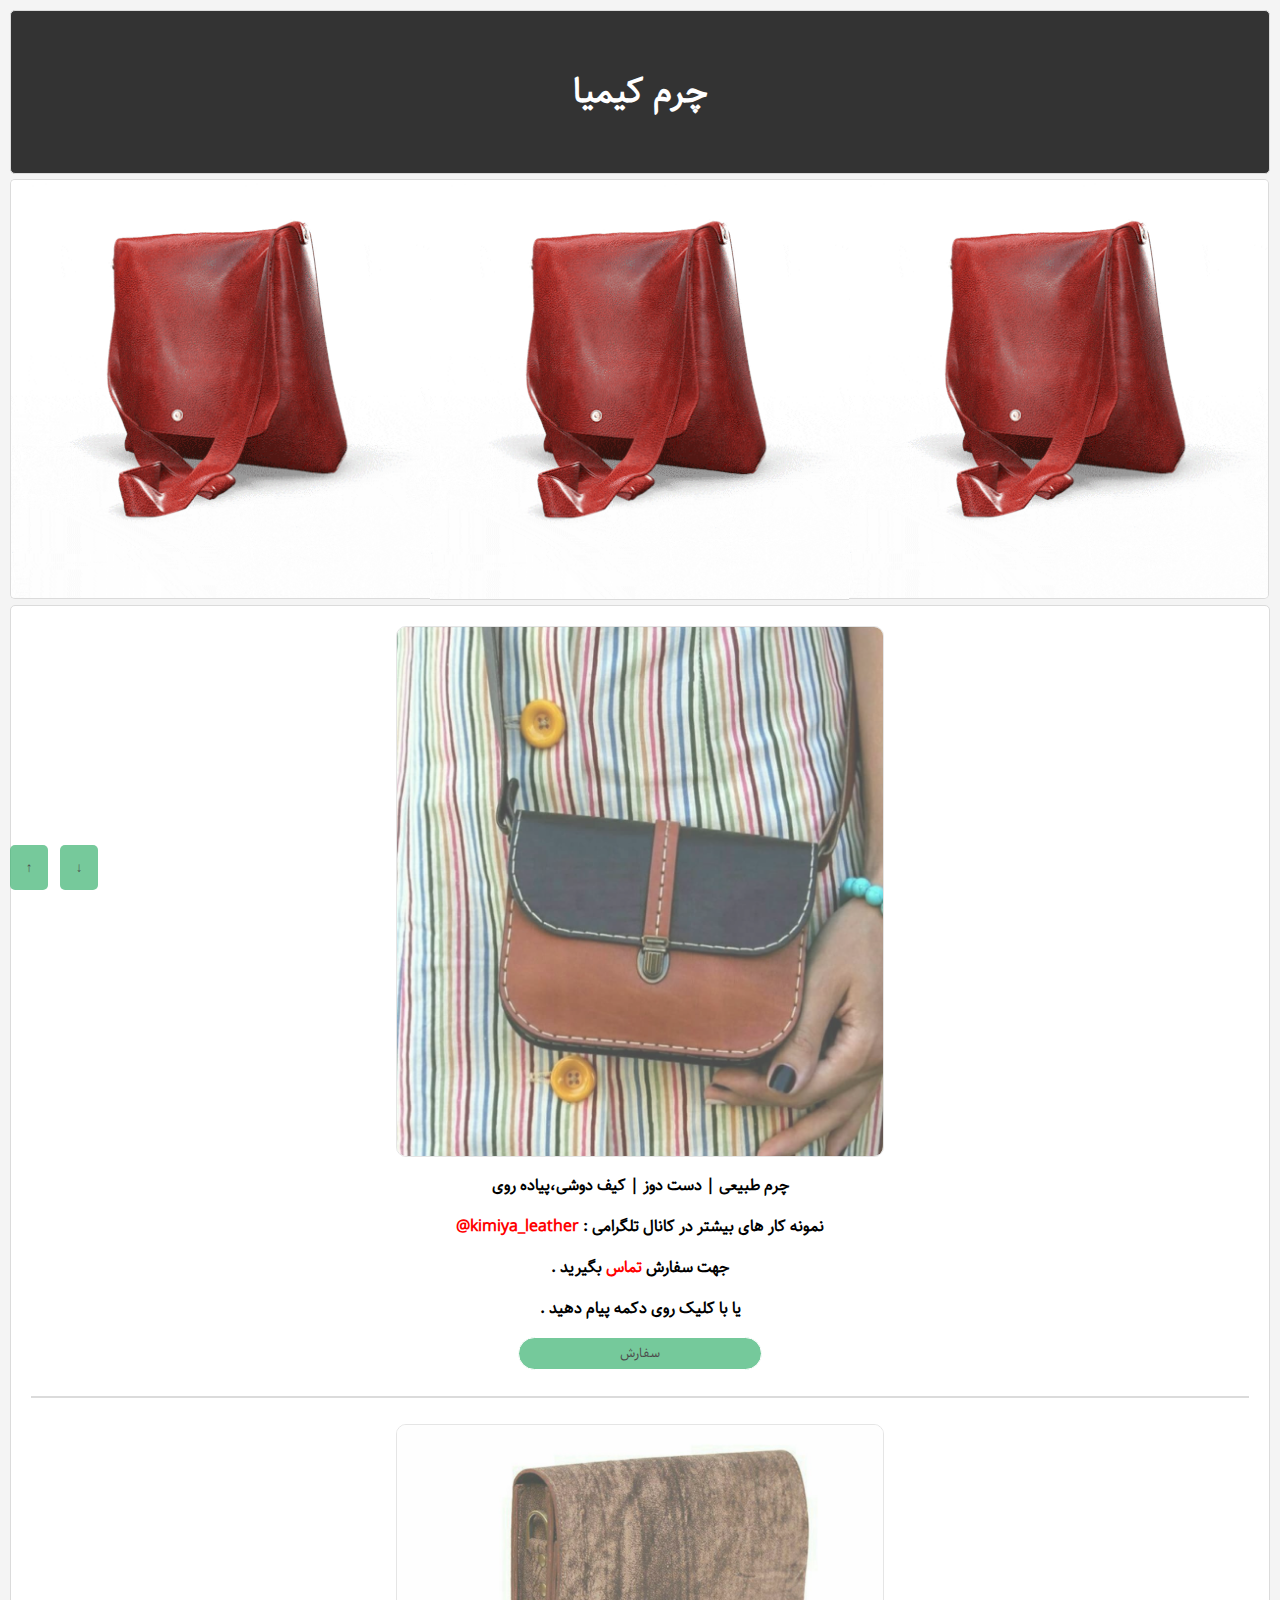
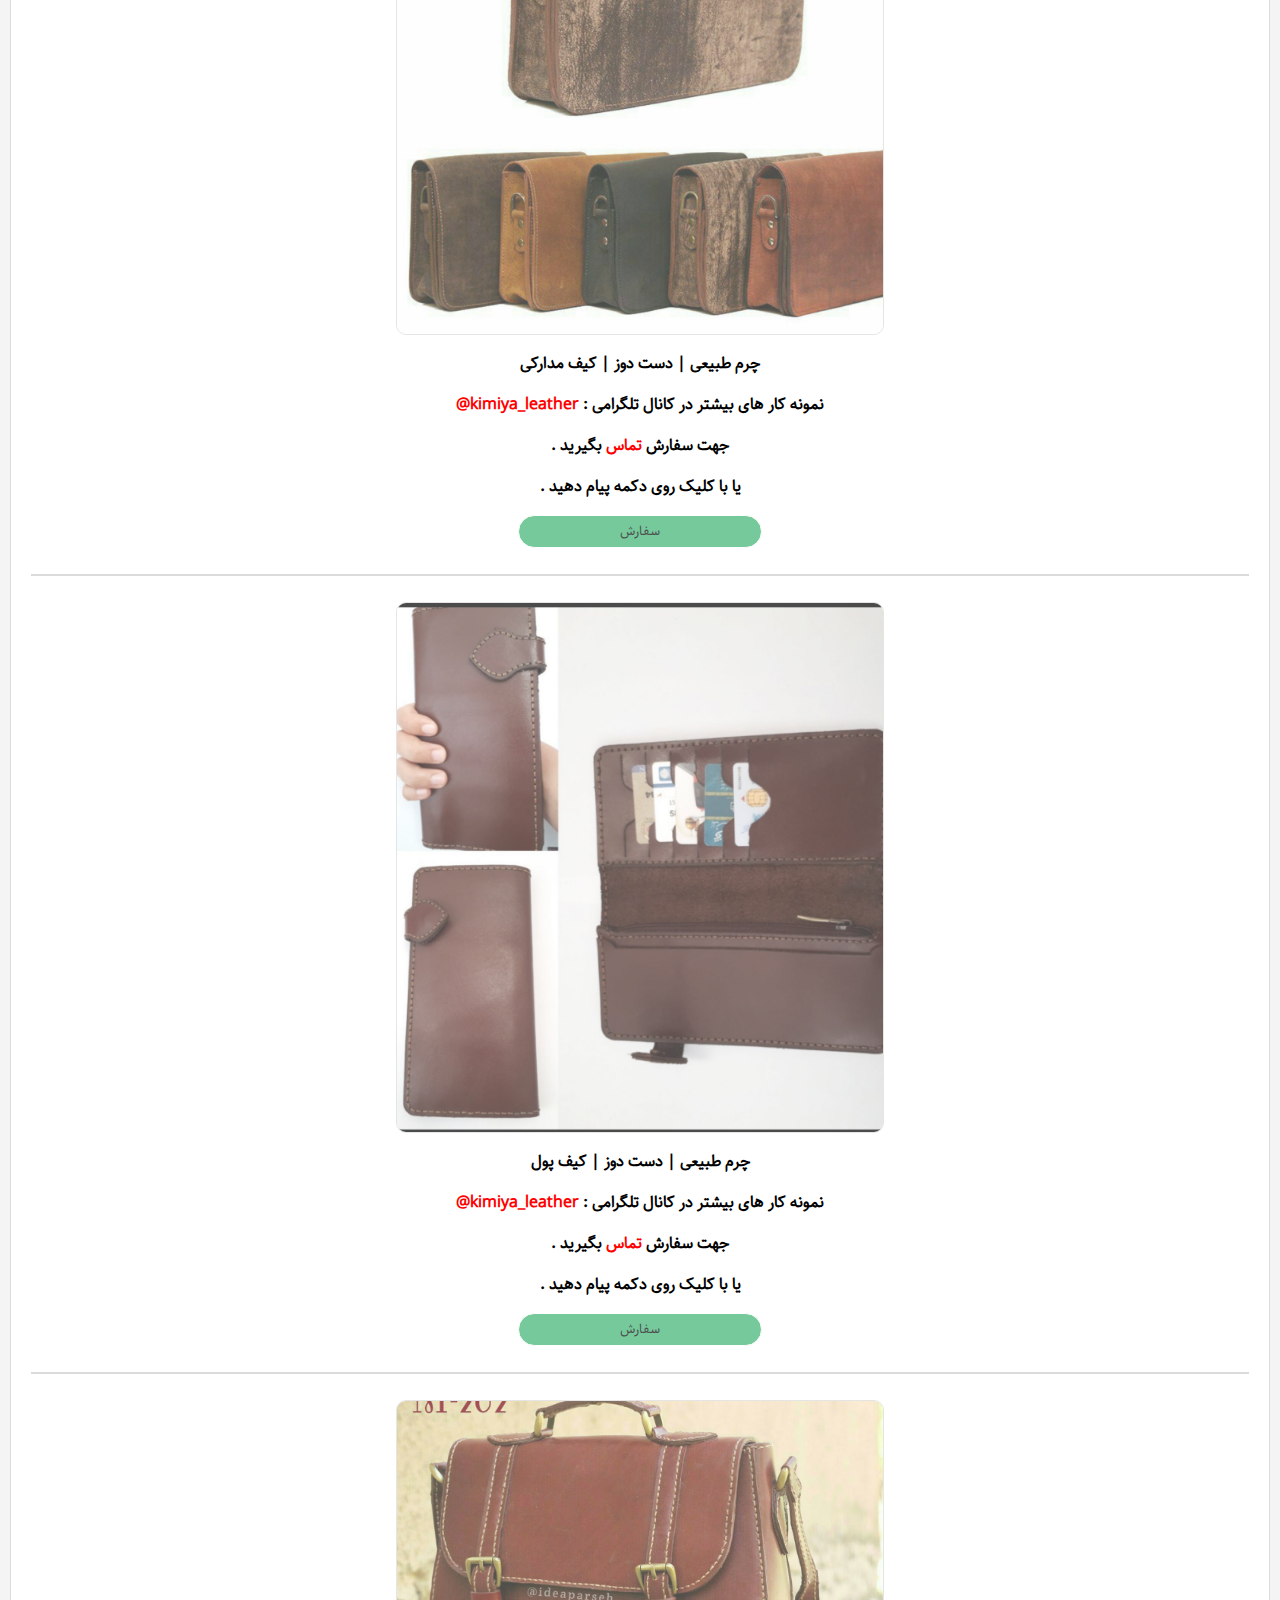
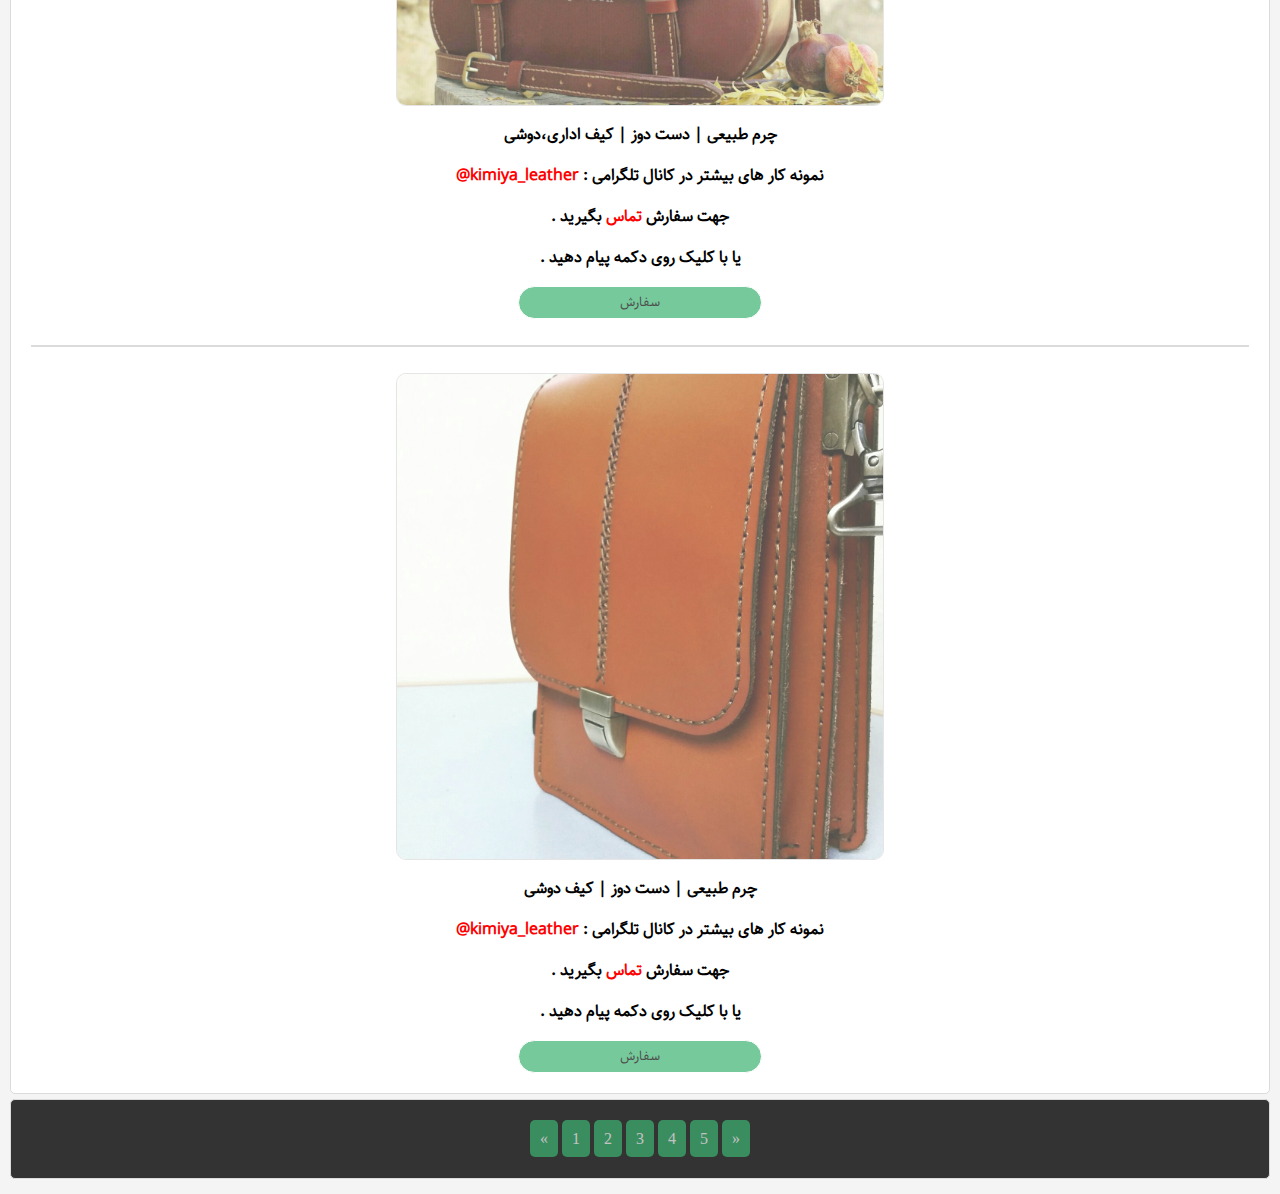
<file: Charm-kimia-1.html>
<html id="top">
    <head>
        <title>چرم کیمیا | صفحه 2</title>
        <meta charset="utf-8">
        <meta name="viewport" content="width=device-width, initial-scale=1">    
        <link rel="icon" href="img/icon.png"/>
        <link rel="stylesheet" href="css/stylesheet.css">
    </head>
    <body>
        <!-- header -->
        <header class="header">
            <h1>چرم کیمیا</h1>
        </header>
        <!-- ads -->
        <div class="row">
        <div class="ads">
            <img class="img-ads" src="img/bag.gif">
            <img class="img-ads" src="img/bag.gif">
            <img class="img-ads" src="img/bag.gif">
        </div>
        <!--main-->
        
            <main class="main">
                <img class="img-main" src="img/8.jpeg">
                <h3>چرم طبیعی | دست دوز | کیف دوشی،پیاده روی </h3>
                <h3>نمونه کار های بیشتر در کانال تلگرامی : <a href="https://t.me/kimiya_leather" class="id-tel">kimiya_leather@</a></h3>
                <h3>جهت سفارش   <a href="tel:09031619319" class="tel">تماس</a> بگیرید .</h3>
                <h3>یا با کلیک روی دکمه پیام دهید .</h3>
                <a href="https://www.instagram.com/mr_sajad0011" class="insta"><button class="btn"><span>سفارش</span></button></a>
                    <br/>
                    <hr>
                    <br>
                <img class="img-main" src="img/9.jpeg">
                <h3>چرم طبیعی | دست دوز | کیف مدارکی</h3>
                <h3>نمونه کار های بیشتر در کانال تلگرامی : <a href="https://t.me/kimiya_leather" class="id-tel">kimiya_leather@</a></h3>
                <h3>جهت سفارش   <a href="tel:09031619319" class="tel">تماس</a> بگیرید .</h3>
                <h3>یا با کلیک روی دکمه پیام دهید .</h3>
                <a href="https://www.instagram.com/mr_sajad0011" class="insta"><button class="btn"><span>سفارش</span></button></a>
                    <br/>
                    <hr>
                    <br>
                <img class="img-main" src="img/10.jpeg">
                <h3>چرم طبیعی | دست دوز | کیف پول</h3>
                <h3>نمونه کار های بیشتر در کانال تلگرامی : <a href="https://t.me/kimiya_leather" class="id-tel">kimiya_leather@</a></h3>
                <h3>جهت سفارش   <a href="tel:09031619319" class="tel">تماس</a> بگیرید .</h3>
                <h3>یا با کلیک روی دکمه پیام دهید .</h3>
                <a href="https://www.instagram.com/mr_sajad0011" class="insta"><button class="btn"><span>سفارش</span></button></a>
                    <br/>
                    <hr>
                    <br>
                <img class="img-main" src="img/11.jpeg">
                <h3>چرم طبیعی | دست دوز | کیف اداری،دوشی</h3>
                <h3>نمونه کار های بیشتر در کانال تلگرامی : <a href="https://t.me/kimiya_leather" class="id-tel">kimiya_leather@</a></h3>
                <h3>جهت سفارش   <a href="tel:09031619319" class="tel">تماس</a> بگیرید .</h3>
                <h3>یا با کلیک روی دکمه پیام دهید .</h3>
                <a href="https://www.instagram.com/mr_sajad0011" class="insta"><button class="btn"><span>سفارش</span></button></a>
                    <br/>
                    <hr>
                    <br>
                <img class="img-main" src="img/12.jpeg">
                <h3>چرم طبیعی | دست دوز | کیف دوشی</h3>
                <h3>نمونه کار های بیشتر در کانال تلگرامی : <a href="https://t.me/kimiya_leather" class="id-tel">kimiya_leather@</a></h3>
                <h3>جهت سفارش   <a href="tel:09031619319" class="tel">تماس</a> بگیرید .</h3>
                <h3>یا با کلیک روی دکمه پیام دهید .</h3>
                <a href="https://www.instagram.com/mr_sajad0011" class="insta"><button class="btn"><span>سفارش</span></button></a>
            </main>
        </div>
        <footer id="footer">
            <div class="number">
                <a href="Charm-kimia-2.html" class="btn-page"><span style="animation: opac 5s ease infinite;animation-name: opac; animation-duration: 10s ease;">&laquo</span></a>
                <a href="Charm-kimia-4.html" class="btn-page">5</a>
                <a href="Charm-kimia-3.html" class="btn-page">4</a>
                <a href="Charm-kimia-2.html" class="btn-page">3</a>
                <a href="Charm-kimia-1.html" class="btn-page">2</a>
                <a href="Charm-kimia.html" class="btn-page">1</a>
                <a href="Charm-kimia.html" class="btn-page"><span style="animation: opac 5s ease infinite;animation-name: opac; animation-duration: 10s ease;">&raquo</span></a>
            </div>
        </footer>
        <a href="#top"><button class="page-top">↑</button></a>
        <a href="#footer"><button class="page-bottom">↓</button></a>
    </body>
</html id="bottom">
</file>
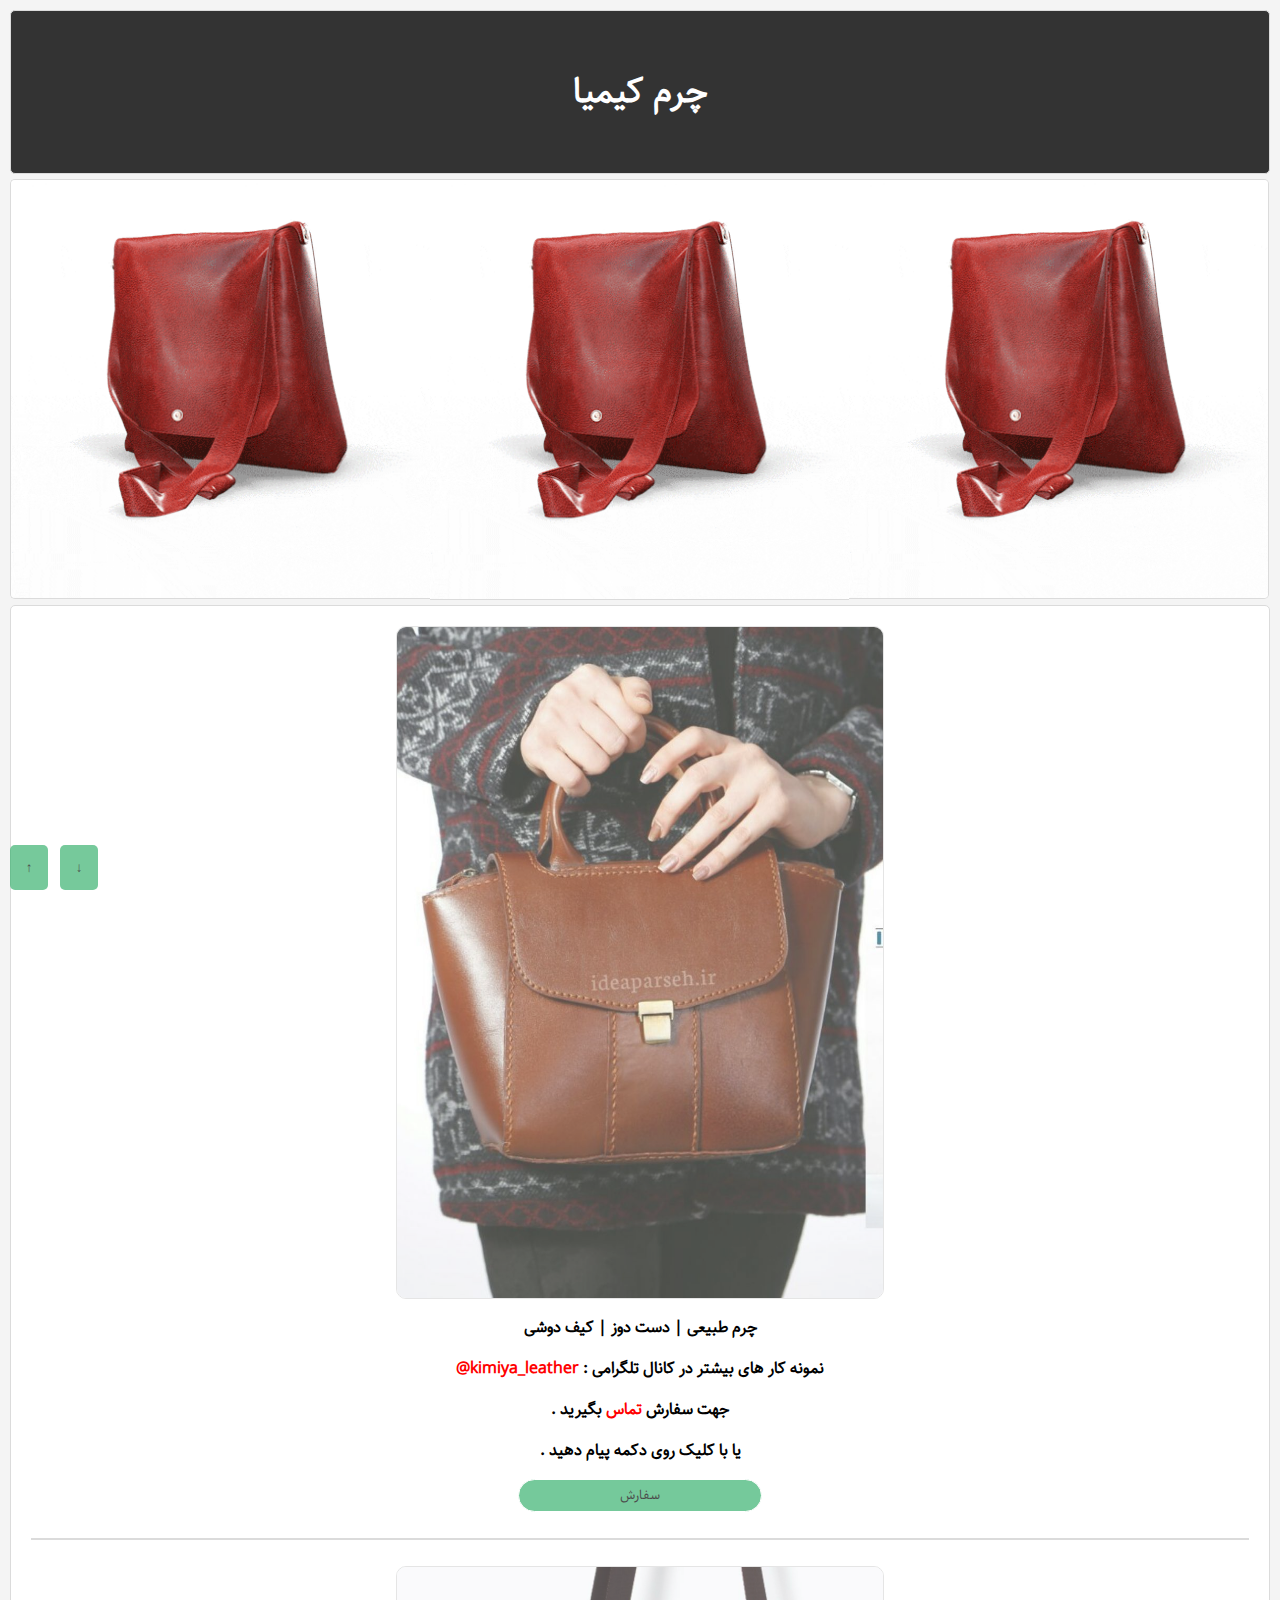
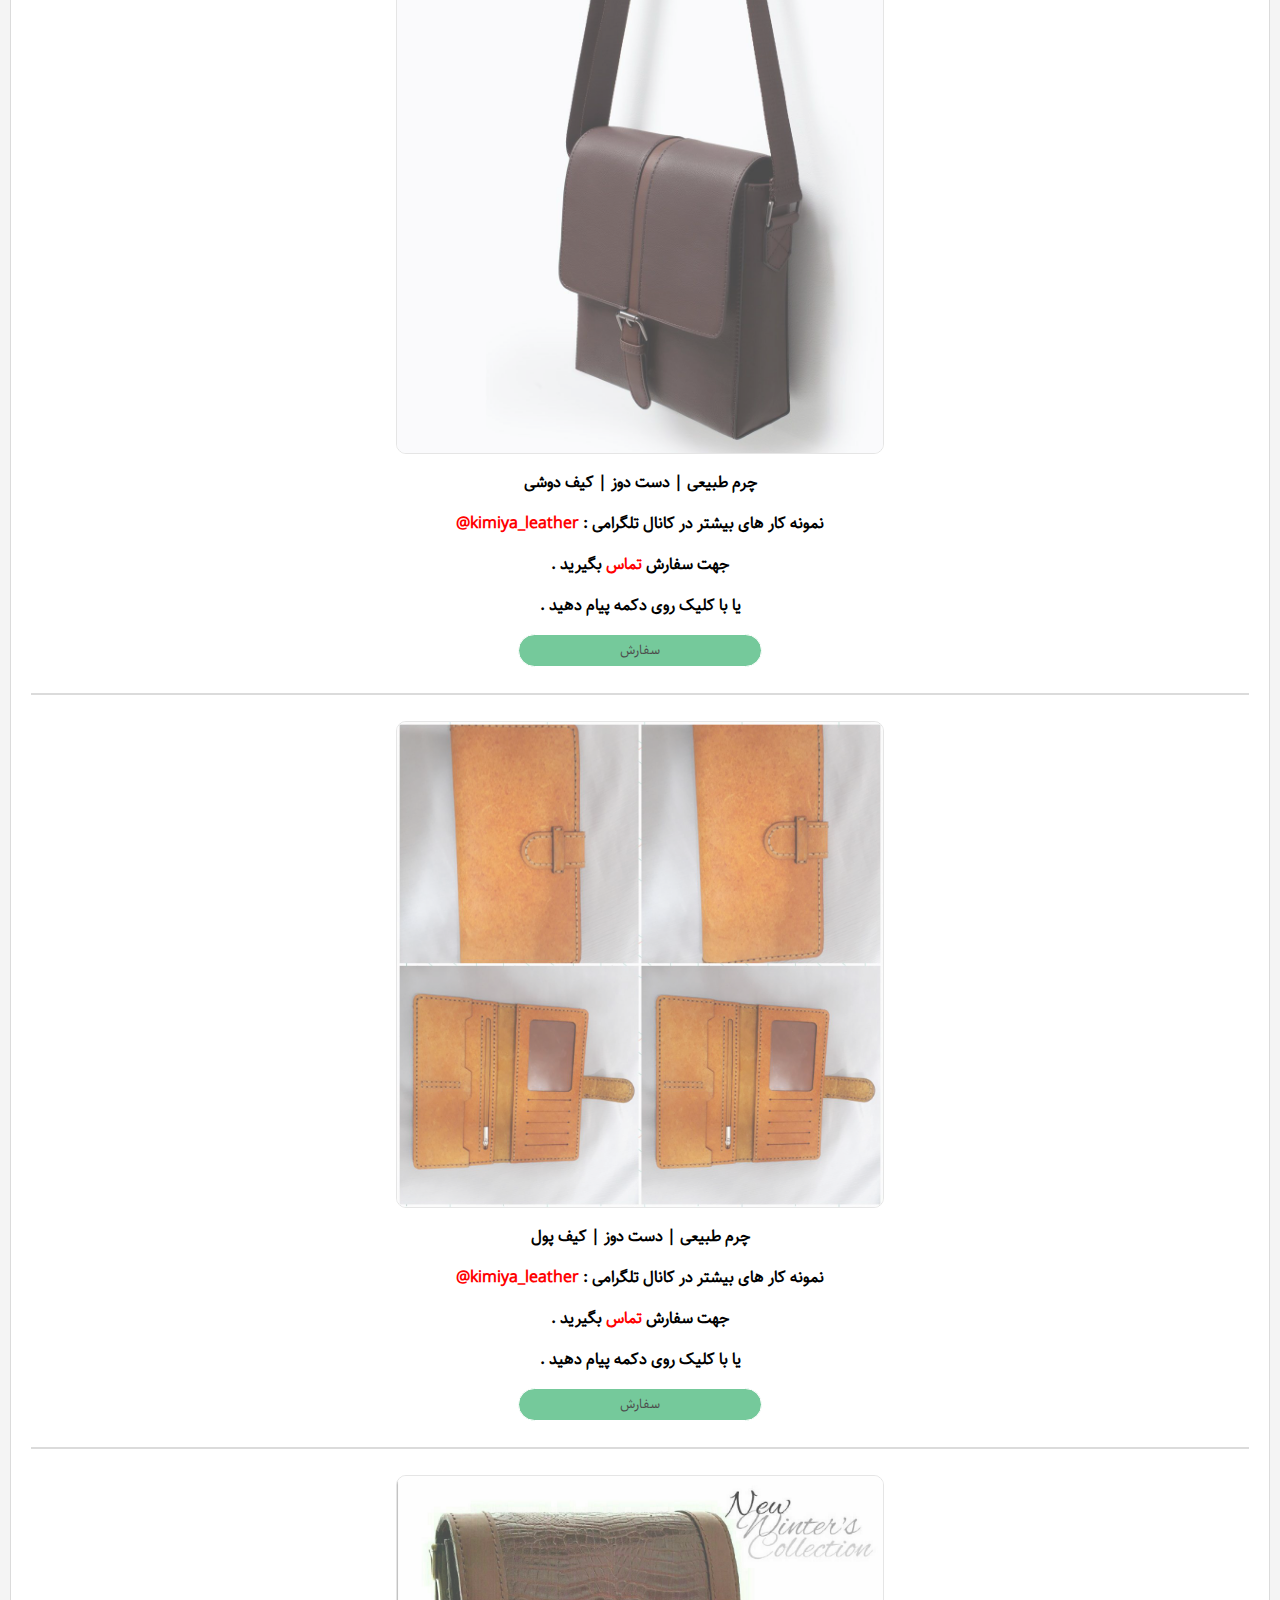
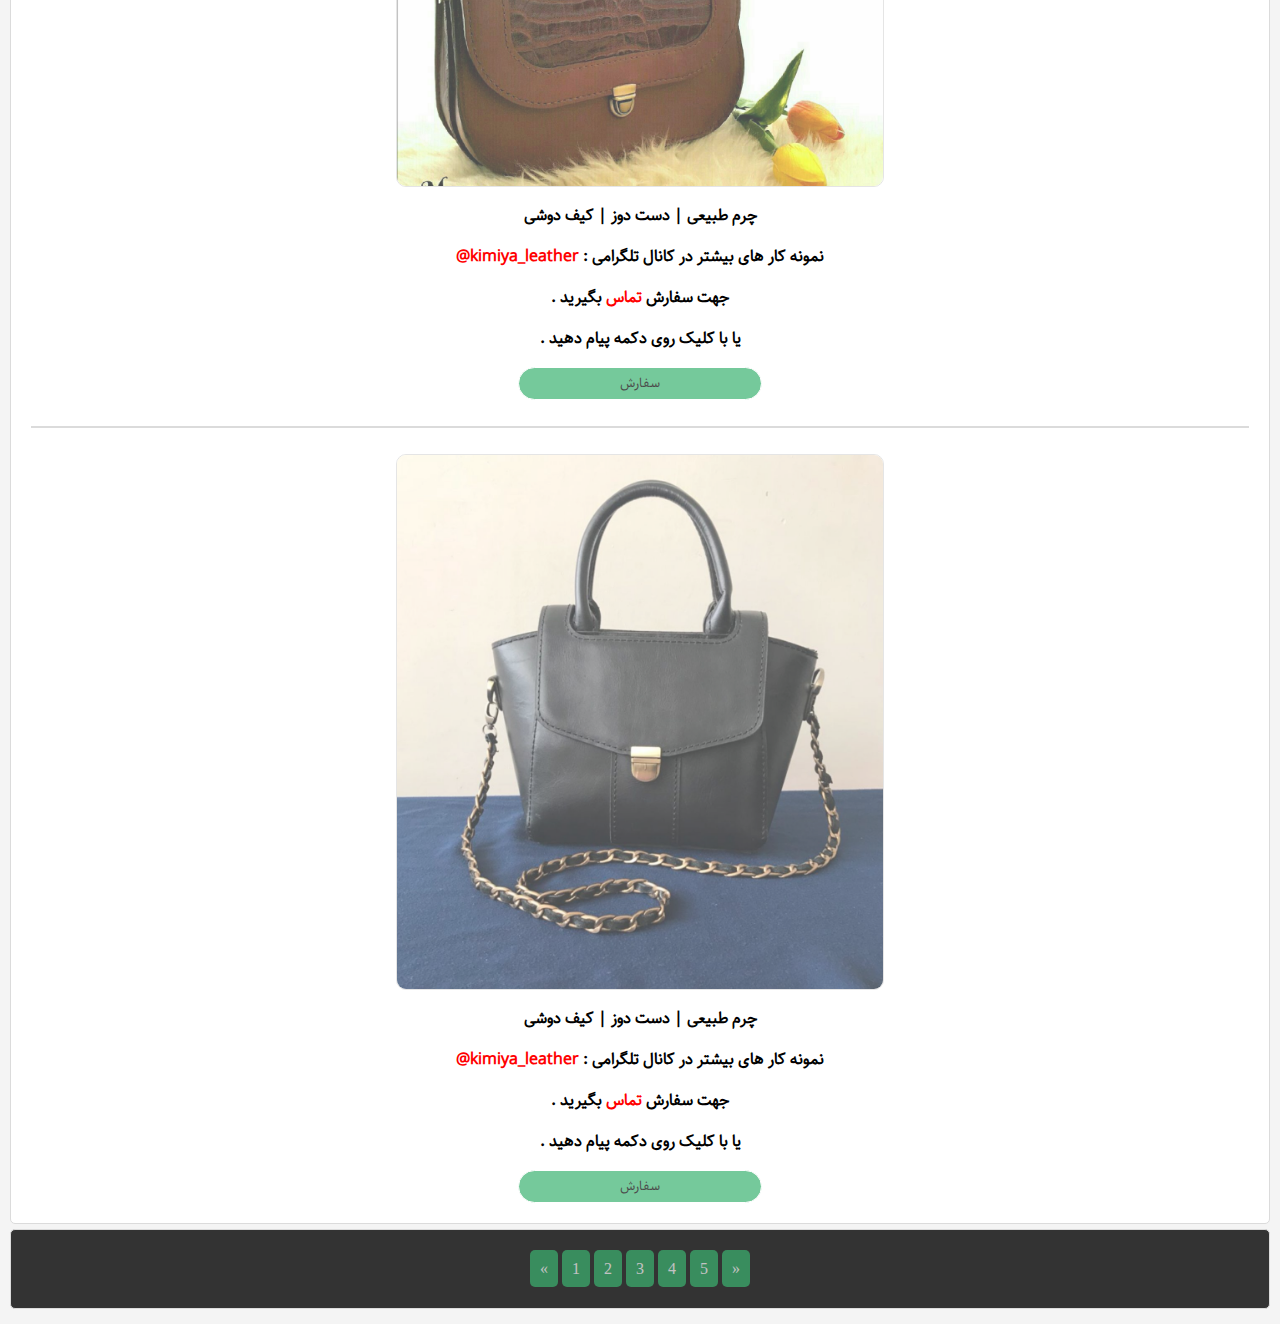
<file: Charm-kimia-2.html>
<html id="top">
    <head>
        <title>چرم کیمیا | صفحه 3</title>
        <meta charset="utf-8">
        <meta name="viewport" content="width=device-width, initial-scale=1">    
        <link rel="icon" href="img/icon.png"/>

        <link rel="stylesheet" href="css/stylesheet.css">
    </head>
    <body>
        <!-- header -->
        <header class="header">
            <h1>چرم کیمیا</h1>
        </header>
        <!-- ads -->
        <div class="row">
        <div class="ads">
            <img class="img-ads" src="img/bag.gif">
            <img class="img-ads" src="img/bag.gif">
            <img class="img-ads" src="img/bag.gif">
        </div>
        <!--main-->
        
            <main class="main">
                <img class="img-main" src="img/13.jpeg">
                <h3>چرم طبیعی | دست دوز | کیف دوشی</h3>
                <h3>نمونه کار های بیشتر در کانال تلگرامی : <a href="https://t.me/kimiya_leather" class="id-tel">kimiya_leather@</a></h3>
                <h3>جهت سفارش   <a href="tel:09031619319" class="tel">تماس</a> بگیرید .</h3>
                <h3>یا با کلیک روی دکمه پیام دهید .</h3>
                <a href="https://www.instagram.com/mr_sajad0011" class="insta"><button class="btn"><span>سفارش</span></button></a>
                    <br/>
                    <hr>
                    <br>
                <img class="img-main" src="img/14.jpeg">
                <h3>چرم طبیعی | دست دوز | کیف دوشی</h3>
                <h3>نمونه کار های بیشتر در کانال تلگرامی : <a href="https://t.me/kimiya_leather" class="id-tel">kimiya_leather@</a></h3>
                <h3>جهت سفارش   <a href="tel:09031619319" class="tel">تماس</a> بگیرید .</h3>
                <h3>یا با کلیک روی دکمه پیام دهید .</h3>
                <a href="https://www.instagram.com/mr_sajad0011" class="insta"><button class="btn"><span>سفارش</span></button></a>
                    <br/>
                    <hr>
                    <br>
                <img class="img-main" src="img/15.jpeg">
                <h3>چرم طبیعی | دست دوز | کیف پول</h3>
                <h3>نمونه کار های بیشتر در کانال تلگرامی : <a href="https://t.me/kimiya_leather" class="id-tel">kimiya_leather@</a></h3>
                <h3>جهت سفارش   <a href="tel:09031619319" class="tel">تماس</a> بگیرید .</h3>
                <h3>یا با کلیک روی دکمه پیام دهید .</h3>
                <a href="https://www.instagram.com/mr_sajad0011" class="insta"><button class="btn"><span>سفارش</span></button></a>
                    <br/>
                    <hr>
                    <br>
                <img class="img-main" src="img/16.jpeg">
                <h3>چرم طبیعی | دست دوز | کیف دوشی</h3>
                <h3>نمونه کار های بیشتر در کانال تلگرامی : <a href="https://t.me/kimiya_leather" class="id-tel">kimiya_leather@</a></h3>
                <h3>جهت سفارش   <a href="tel:09031619319" class="tel">تماس</a> بگیرید .</h3>
                <h3>یا با کلیک روی دکمه پیام دهید .</h3>
                <a href="https://www.instagram.com/mr_sajad0011" class="insta"><button class="btn"><span>سفارش</span></button></a>
                    <br/>
                    <hr>
                    <br>
                <img class="img-main" src="img/17.jpeg">
                <h3>چرم طبیعی | دست دوز | کیف دوشی</h3>
                <h3>نمونه کار های بیشتر در کانال تلگرامی : <a href="https://t.me/kimiya_leather" class="id-tel">kimiya_leather@</a></h3>
                <h3>جهت سفارش   <a href="tel:09031619319" class="tel">تماس</a> بگیرید .</h3>
                <h3>یا با کلیک روی دکمه پیام دهید .</h3>
                <a href="https://www.instagram.com/mr_sajad0011" class="insta"><button class="btn"><span>سفارش</span></button></a>
            </main>
        </div>
        <footer id="footer">
            <div class="number">
                <a href="Charm-kimia-3.html" class="btn-page"><span style="animation: opac 5s ease infinite;animation-name: opac; animation-duration: 10s ease;">&laquo</span></a>
                <a href="Charm-kimia-4.html" class="btn-page">5</a>
                <a href="Charm-kimia-3.html" class="btn-page">4</a>
                <a href="Charm-kimia-2.html" class="btn-page">3</a>
                <a href="Charm-kimia-1.html" class="btn-page">2</a>
                <a href="Charm-kimia.html" class="btn-page">1</a>
                <a href="Charm-kimia-1.html" class="btn-page"><span style="animation: opac 5s ease infinite;animation-name: opac; animation-duration: 10s ease;">&raquo</span></a>
            </div>
        </footer>
        <a href="#top"><button class="page-top">↑</button></a>
        <a href="#footer"><button class="page-bottom">↓</button></a>
    <script>
        function none(){
            alert('وجود ندارد')
        }
    </script>
    </body>
</html>
</file>
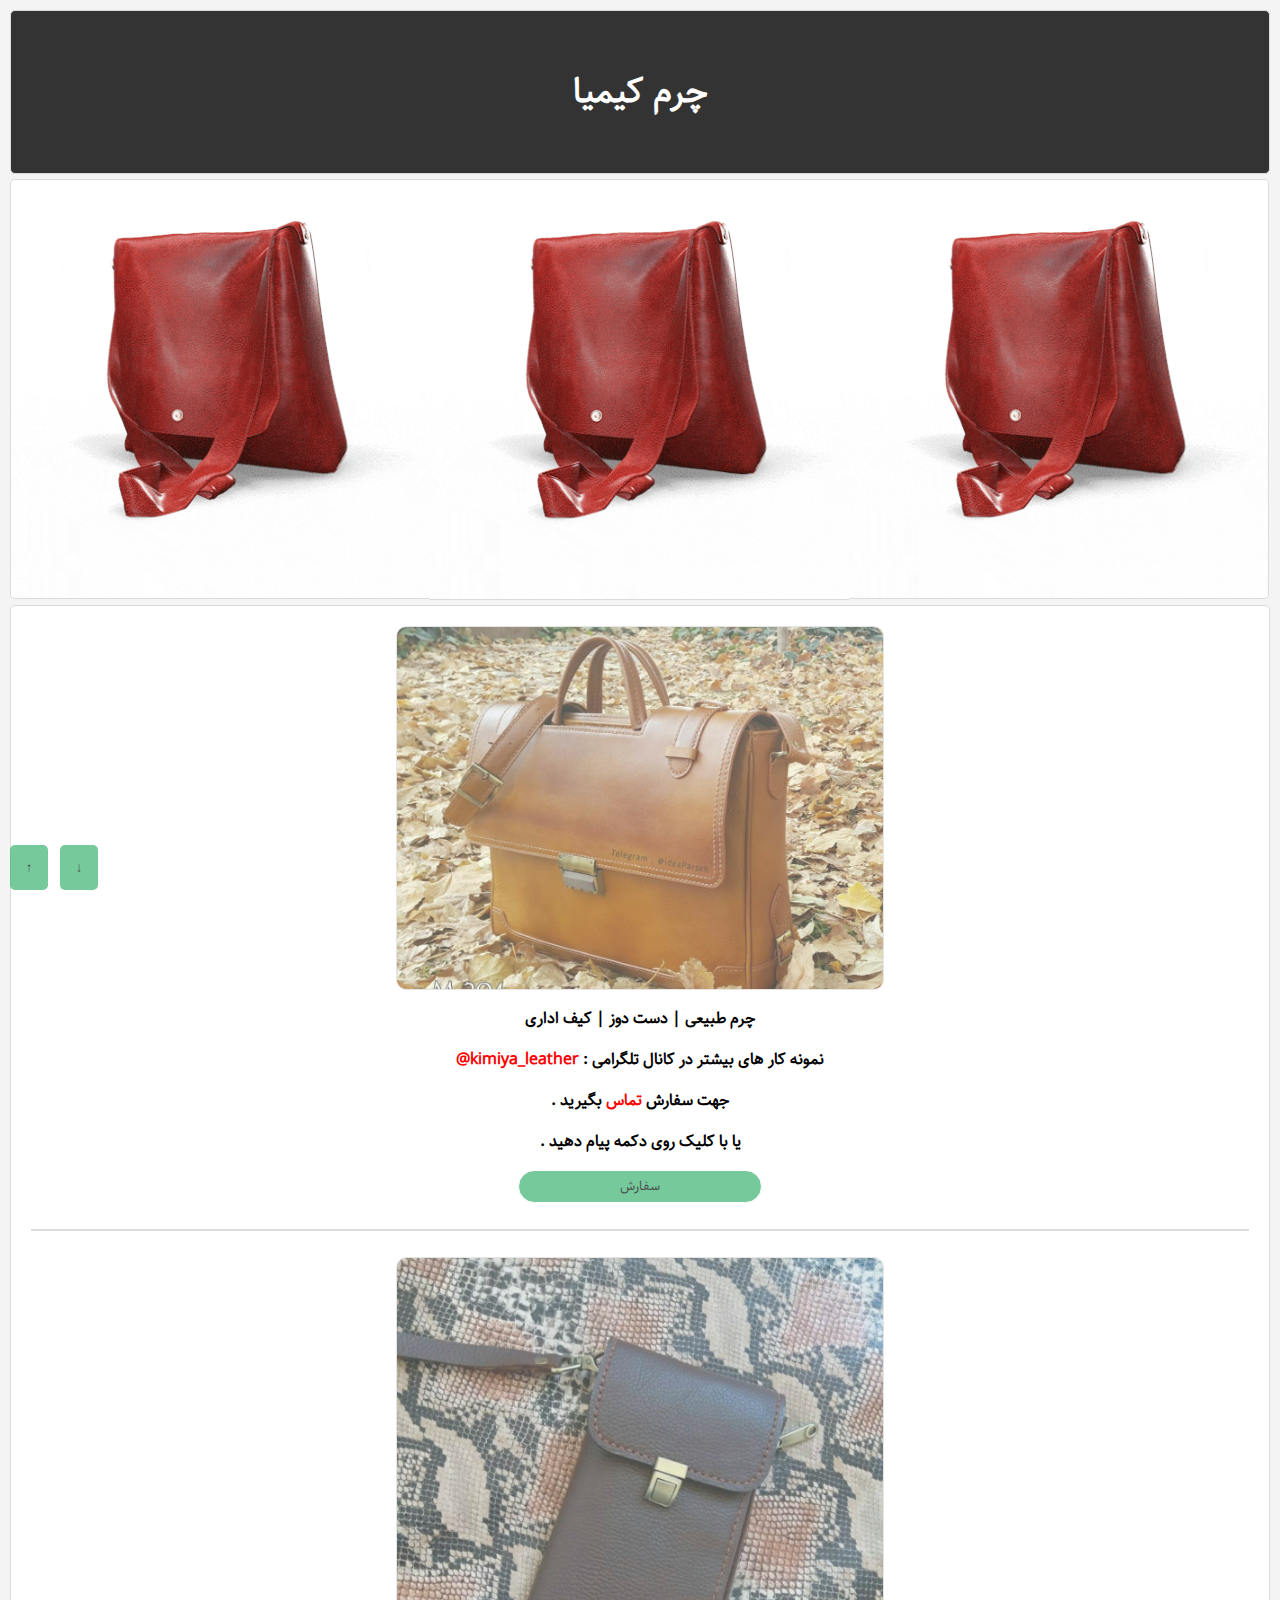
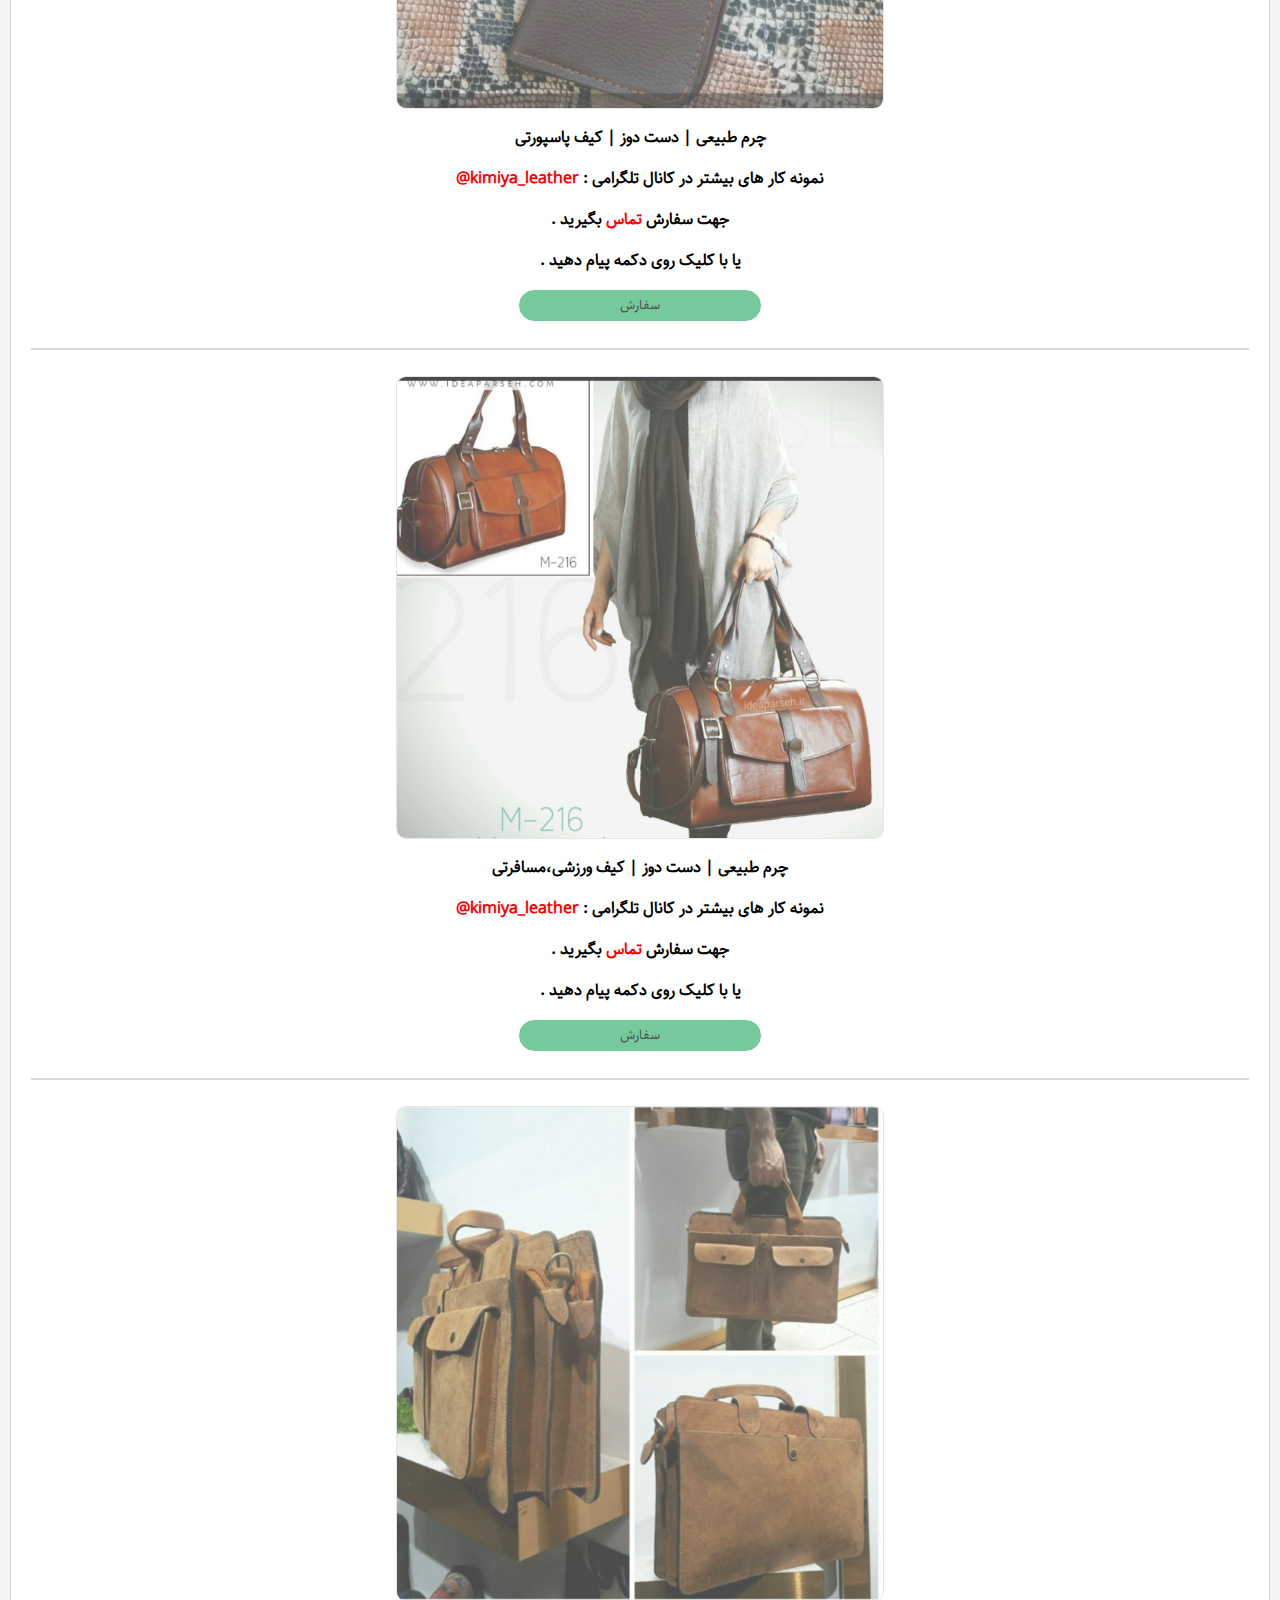
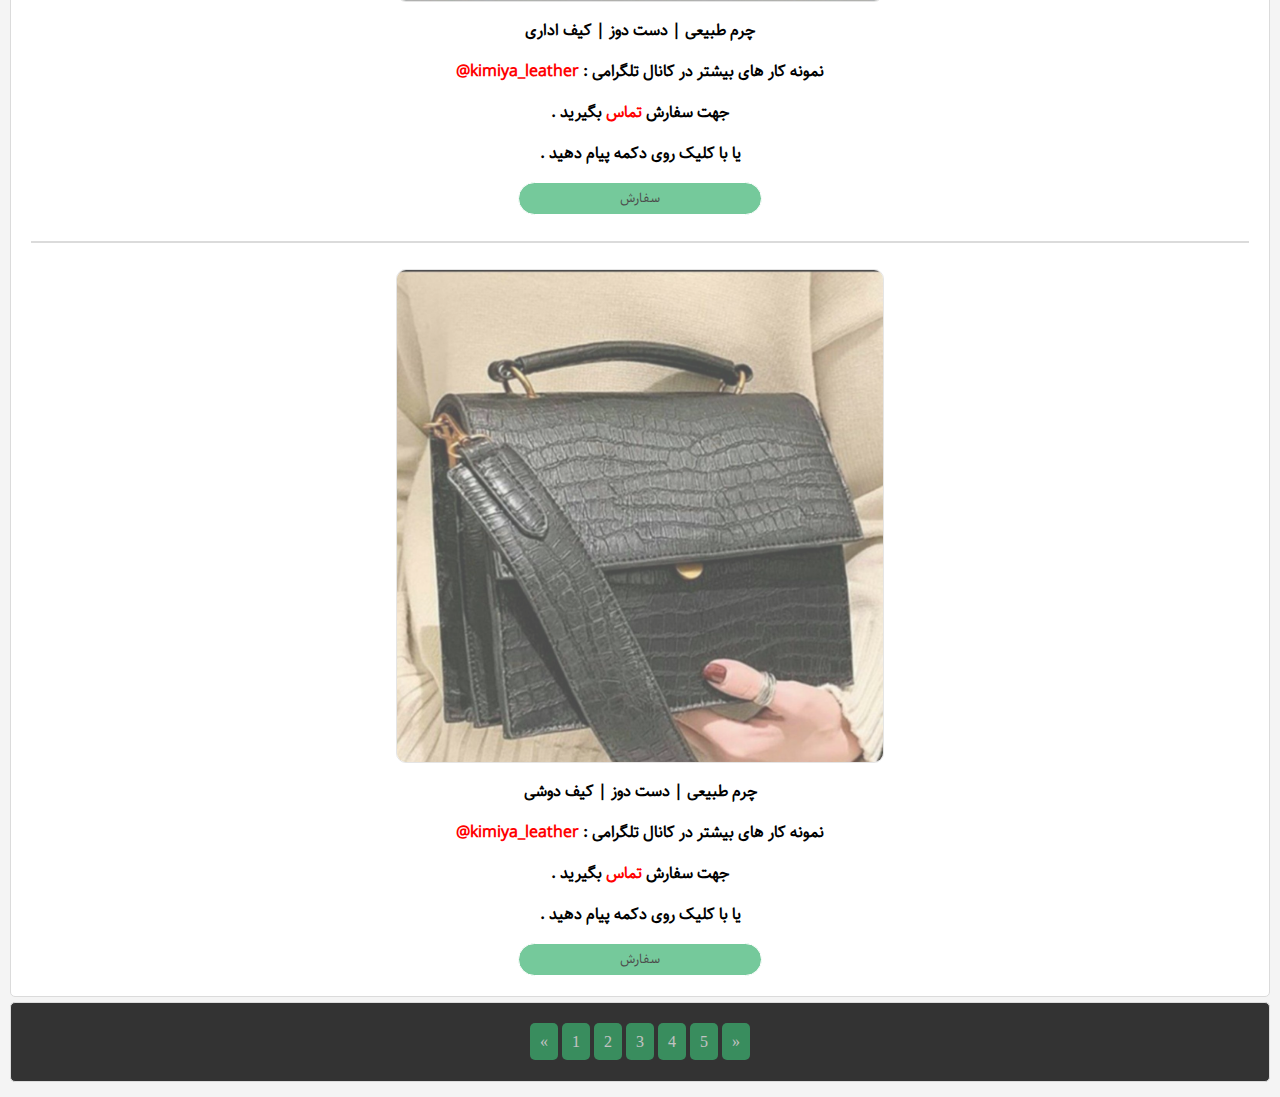
<file: Charm-kimia-3.html>
<html id="top">
    <head>
        <title>چرم کیمیا | صفحه 4</title>
        <meta charset="utf-8">
        <meta name="viewport" content="width=device-width, initial-scale=1">    
        <link rel="icon" href="img/icon.png"/>
        <link rel="stylesheet" href="css/stylesheet.css">
    </head>
    <body>
        <!-- header -->
        <header class="header">
            <h1>چرم کیمیا</h1>
        </header>
        <!-- ads -->
        <div class="row">
        <div class="ads">
            <img class="img-ads" src="img/bag.gif">
            <img class="img-ads" src="img/bag.gif">
            <img class="img-ads" src="img/bag.gif">
        </div>
        <!--main-->
        
            <main class="main">
                <img class="img-main" src="img/18.jpeg">
                <h3>چرم طبیعی | دست دوز | کیف اداری</h3>
                <h3>نمونه کار های بیشتر در کانال تلگرامی : <a href="https://t.me/kimiya_leather" class="id-tel">kimiya_leather@</a></h3>
                <h3>جهت سفارش   <a href="tel:09031619319" class="tel">تماس</a> بگیرید .</h3>
                <h3>یا با کلیک روی دکمه پیام دهید .</h3>
                <a href="https://www.instagram.com/mr_sajad0011" class="insta"><button class="btn"><span>سفارش</span></button></a>
                    <br/>
                    <hr>
                    <br>
                <img class="img-main" src="img/3.jpeg">
                <h3>چرم طبیعی | دست دوز | کیف پاسپورتی</h3>
                <h3>نمونه کار های بیشتر در کانال تلگرامی : <a href="https://t.me/kimiya_leather" class="id-tel">kimiya_leather@</a></h3>
                <h3>جهت سفارش   <a href="tel:09031619319" class="tel">تماس</a> بگیرید .</h3>
                <h3>یا با کلیک روی دکمه پیام دهید .</h3>
                <a href="https://www.instagram.com/mr_sajad0011" class="insta"><button class="btn"><span>سفارش</span></button></a>
                    <br/>
                    <hr>
                    <br>
                <img class="img-main" src="img/20.jpeg">
                <h3>چرم طبیعی | دست دوز | کیف ورزشی،مسافرتی</h3>
                <h3>نمونه کار های بیشتر در کانال تلگرامی : <a href="https://t.me/kimiya_leather" class="id-tel">kimiya_leather@</a></h3>
                <h3>جهت سفارش   <a href="tel:09031619319" class="tel">تماس</a> بگیرید .</h3>
                <h3>یا با کلیک روی دکمه پیام دهید .</h3>
                <a href="https://www.instagram.com/mr_sajad0011" class="insta"><button class="btn"><span>سفارش</span></button></a>
                    <br/>
                    <hr>
                    <br>
                <img class="img-main" src="img/21.jpeg">
                <h3>چرم طبیعی | دست دوز | کیف اداری </h3>
                <h3>نمونه کار های بیشتر در کانال تلگرامی : <a href="https://t.me/kimiya_leather" class="id-tel">kimiya_leather@</a></h3>
                <h3>جهت سفارش   <a href="tel:09031619319" class="tel">تماس</a> بگیرید .</h3>
                <h3>یا با کلیک روی دکمه پیام دهید .</h3>
                <a href="https://www.instagram.com/mr_sajad0011" class="insta"><button class="btn"><span>سفارش</span></button></a>
                    <br/>
                    <hr>
                    <br>
                <img class="img-main" src="img/22.jpeg">
                <h3>چرم طبیعی | دست دوز | کیف دوشی</h3>
                <h3>نمونه کار های بیشتر در کانال تلگرامی : <a href="https://t.me/kimiya_leather" class="id-tel">kimiya_leather@</a></h3>
                <h3>جهت سفارش   <a href="tel:09031619319" class="tel">تماس</a> بگیرید .</h3>
                <h3>یا با کلیک روی دکمه پیام دهید .</h3>
                <a href="https://www.instagram.com/mr_sajad0011" class="insta"><button class="btn"><span>سفارش</span></button></a>
            </main>
        </div>
        <footer id="footer">
            <div class="number">
                <a href="Charm-kimia-4.html" class="btn-page"><span style="animation: opac 5s ease infinite;animation-name: opac; animation-duration: 10s ease;">&laquo</span></a>
                <a href="Charm-kimia-4.html" class="btn-page">5</a>
                <a href="Charm-kimia-3.html" class="btn-page">4</a>
                <a href="Charm-kimia-2.html" class="btn-page">3</a>
                <a href="Charm-kimia-1.html" class="btn-page">2</a>
                <a href="Charm-kimia.html" class="btn-page">1</a>
                <a href="Charm-kimia-2.html" class="btn-page"><span style="animation: opac 5s ease infinite;animation-name: opac; animation-duration: 10s ease;">&raquo</span></a>
            </div>
        </footer>
        <a href="#top"><button class="page-top">↑</button></a>
        <a href="#footer"><button class="page-bottom">↓</button></a>
    <script>
        function none(){
            alert('وجود ندارد')
        }
    </script>
    </body>
</html>
</file>
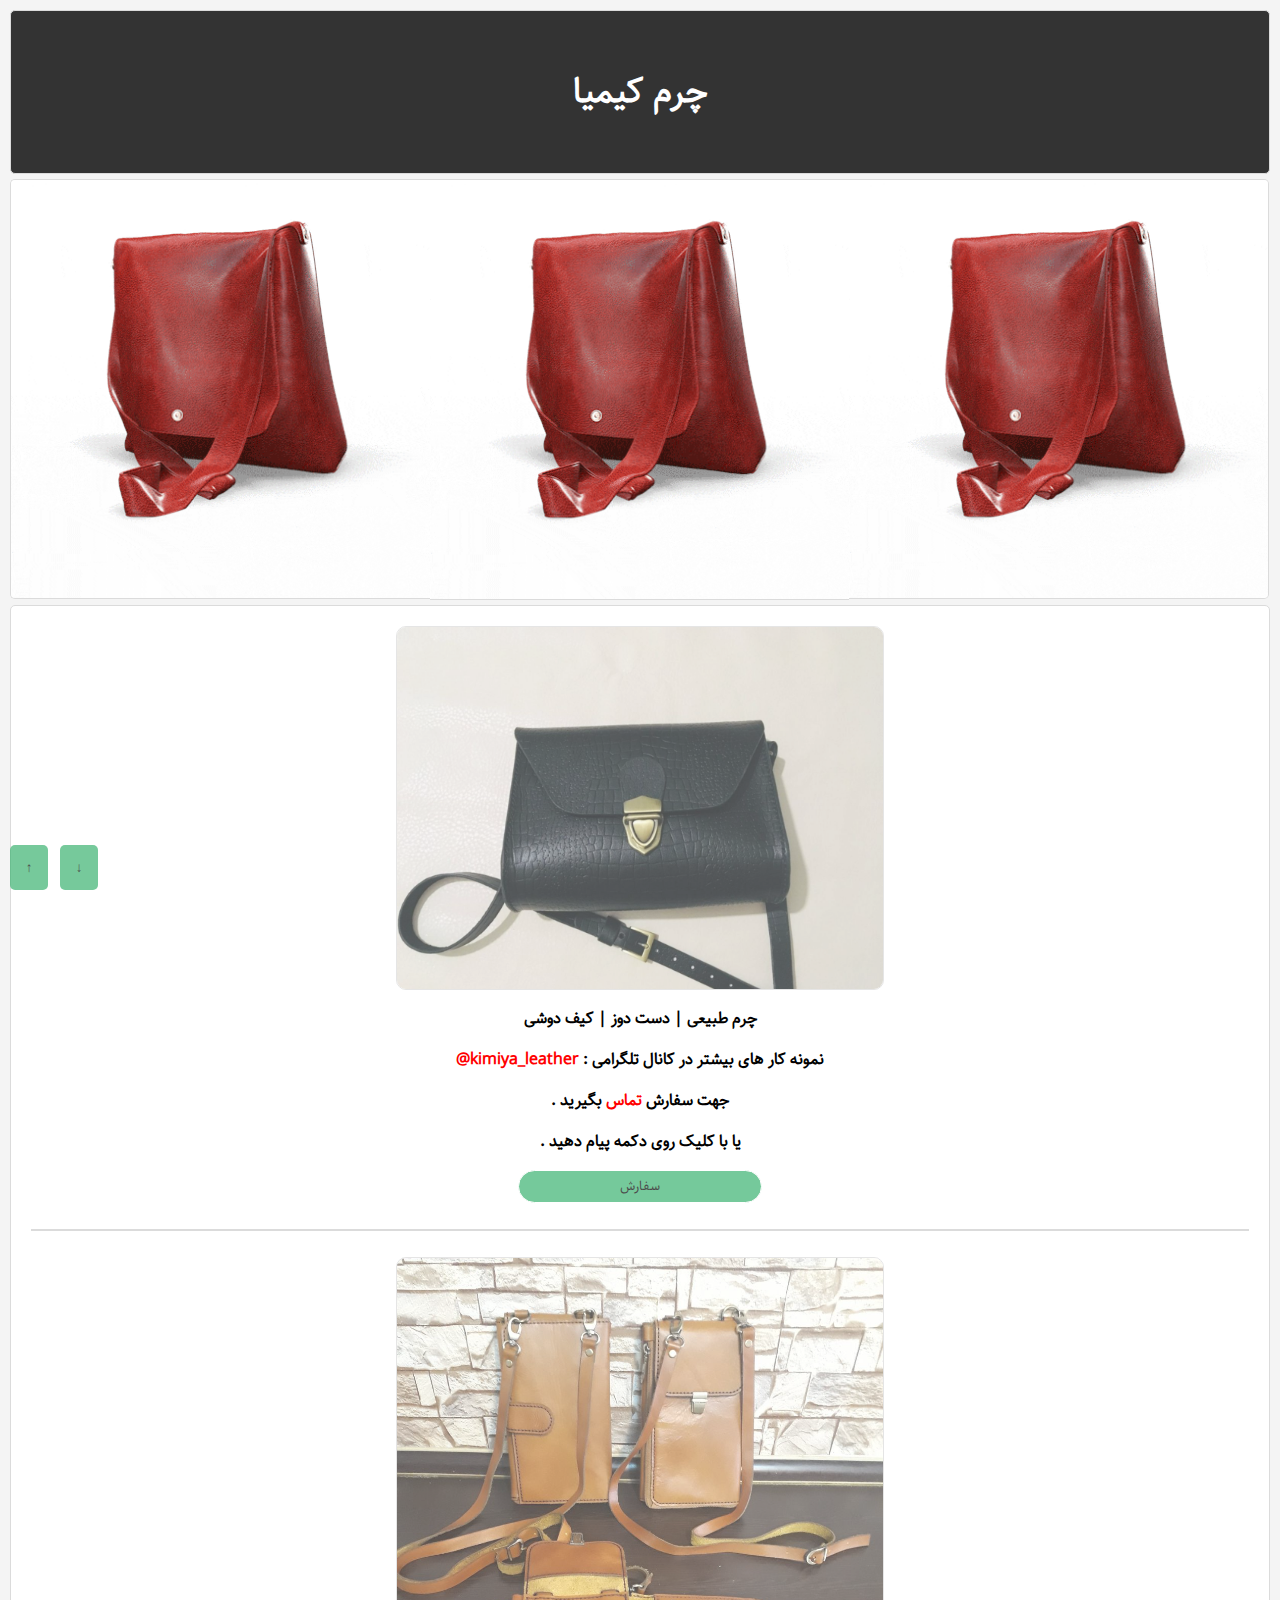
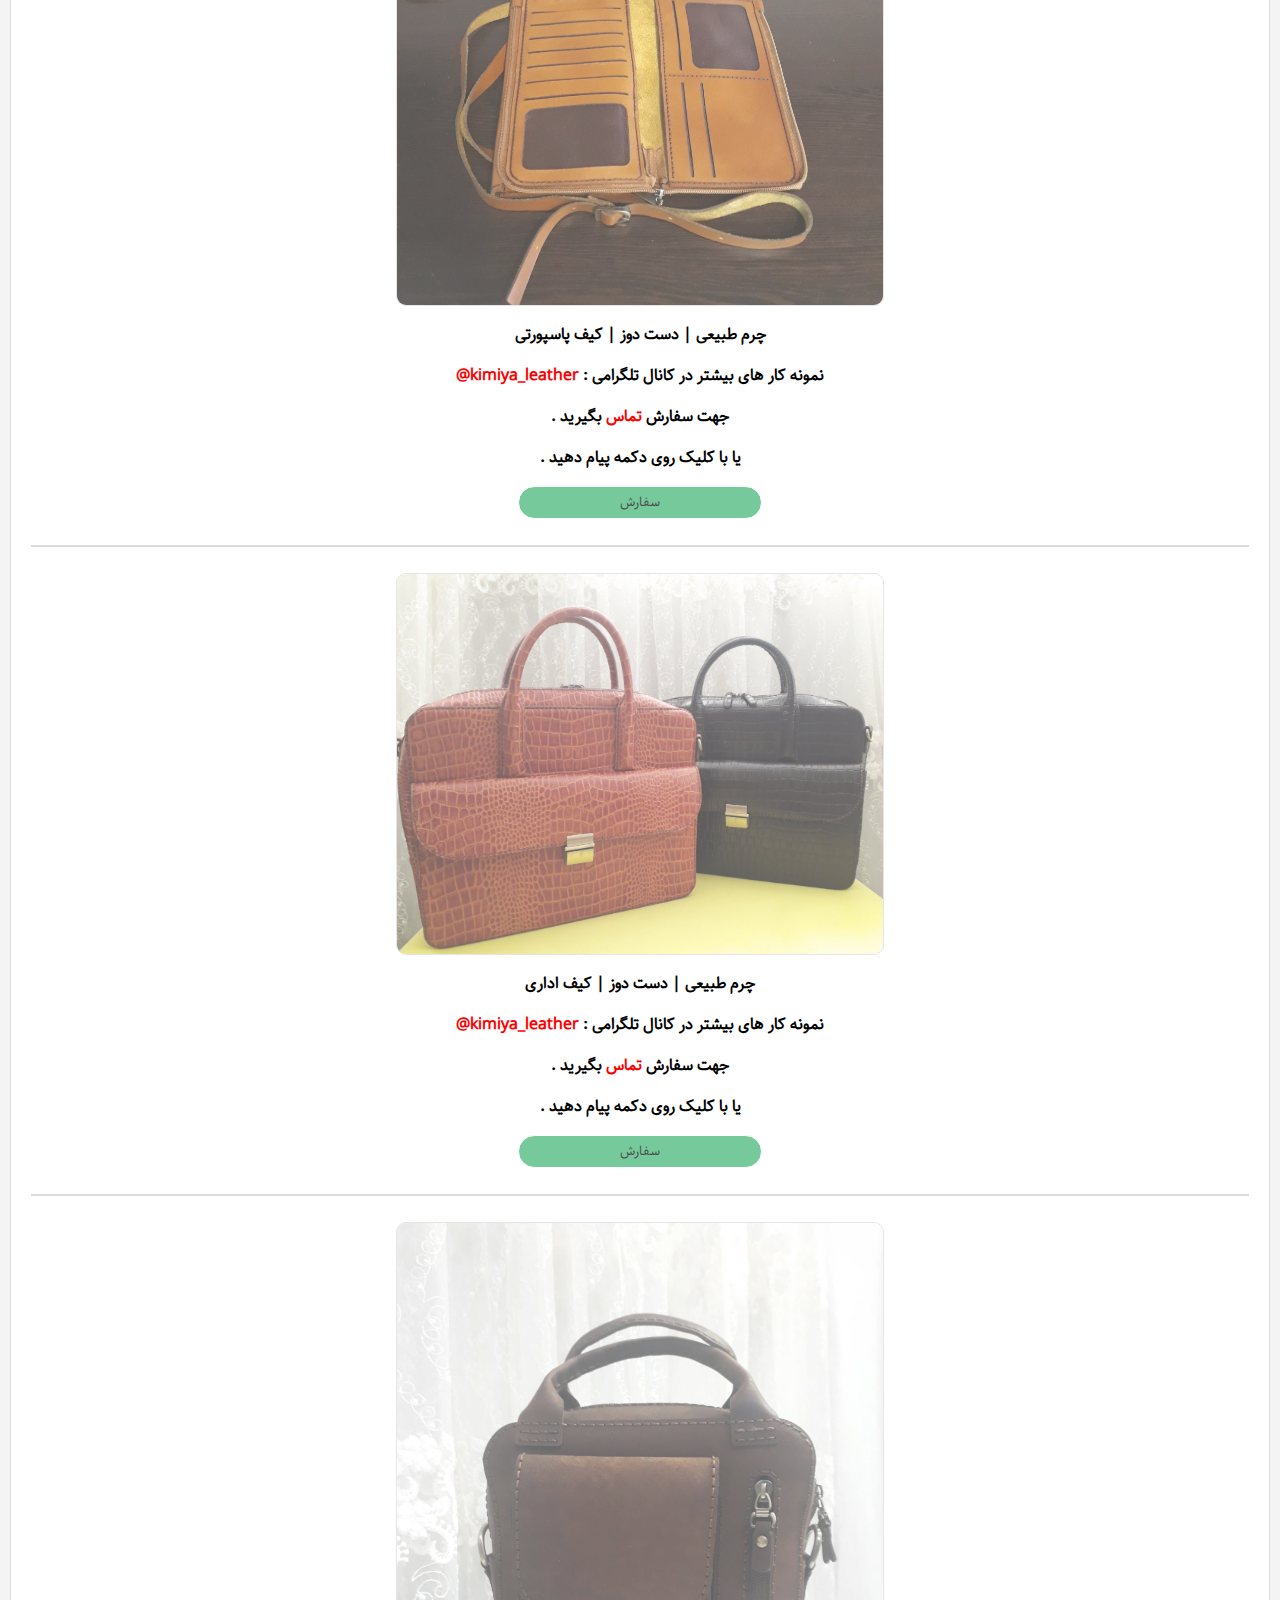
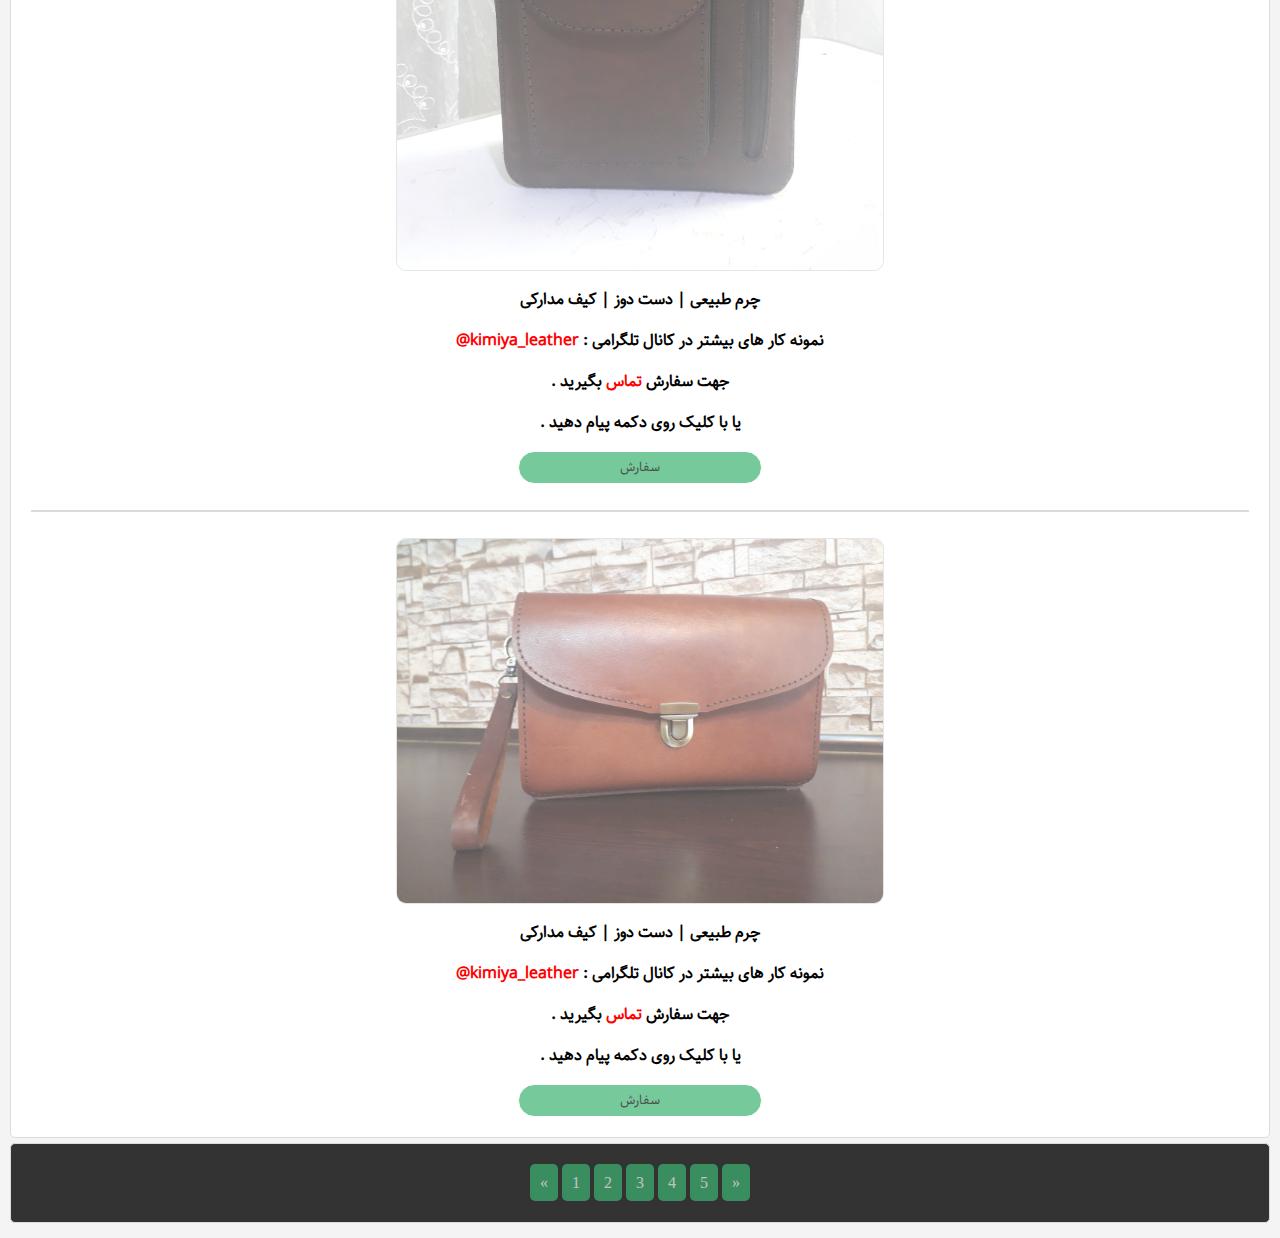
<file: Charm-kimia-4.html>
<html id="top">
    <head>
        <title>چرم کیمیا | صفحه 5</title>
        <meta charset="utf-8">
        <meta name="viewport" content="width=device-width, initial-scale=1">    
        <link rel="icon" href="img/icon.png"/>
        <link rel="stylesheet" href="css/stylesheet.css">
    </head>
    <body>
        <!-- header -->
        <header class="header">
            <h1>چرم کیمیا</h1>
        </header>
        <!-- ads -->
        <div class="row">
        <div class="ads">
            <img class="img-ads" src="img/bag.gif">
            <img class="img-ads" src="img/bag.gif">
            <img class="img-ads" src="img/bag.gif">
        </div>
        <!--main-->
        
            <main class="main">
                <img class="img-main" src="img/23.jpeg">
                <h3>چرم طبیعی | دست دوز | کیف دوشی</h3>
                <h3>نمونه کار های بیشتر در کانال تلگرامی : <a href="https://t.me/kimiya_leather" class="id-tel">kimiya_leather@</a></h3>
                <h3>جهت سفارش   <a href="tel:09031619319" class="tel">تماس</a> بگیرید .</h3>
                <h3>یا با کلیک روی دکمه پیام دهید .</h3>
                <a href="https://www.instagram.com/mr_sajad0011" class="insta"><button class="btn"><span>سفارش</span></button></a>
                    <br/>
                    <hr>
                    <br>
                <img class="img-main" src="img/24.jpeg">
                <h3>چرم طبیعی | دست دوز | کیف پاسپورتی</h3>
                <h3>نمونه کار های بیشتر در کانال تلگرامی : <a href="https://t.me/kimiya_leather" class="id-tel">kimiya_leather@</a></h3>
                <h3>جهت سفارش   <a href="tel:09031619319" class="tel">تماس</a> بگیرید .</h3>
                <h3>یا با کلیک روی دکمه پیام دهید .</h3>
                <a href="https://www.instagram.com/mr_sajad0011" class="insta"><button class="btn"><span>سفارش</span></button></a>
                    <br/>
                    <hr>
                    <br>
                <img class="img-main" src="img/29.jpg">
                <h3>چرم طبیعی | دست دوز | کیف اداری</h3>
                <h3>نمونه کار های بیشتر در کانال تلگرامی : <a href="https://t.me/kimiya_leather" class="id-tel">kimiya_leather@</a></h3>
                <h3>جهت سفارش   <a href="tel:09031619319" class="tel">تماس</a> بگیرید .</h3>
                <h3>یا با کلیک روی دکمه پیام دهید .</h3>
                <a href="https://www.instagram.com/mr_sajad0011" class="insta"><button class="btn"><span>سفارش</span></button></a>
                    <br/>
                    <hr>
                    <br>
                <img class="img-main" src="img/30.jpg">
                <h3>چرم طبیعی | دست دوز | کیف مدارکی</h3>
                <h3>نمونه کار های بیشتر در کانال تلگرامی : <a href="https://t.me/kimiya_leather" class="id-tel">kimiya_leather@</a></h3>
                <h3>جهت سفارش   <a href="tel:09031619319" class="tel">تماس</a> بگیرید .</h3>
                <h3>یا با کلیک روی دکمه پیام دهید .</h3>
                <a href="https://www.instagram.com/mr_sajad0011" class="insta"><button class="btn"><span>سفارش</span></button></a>
                    <br/>
                    <hr>
                    <br>
                <img class="img-main" src="img/27.jpeg">
                <h3>چرم طبیعی | دست دوز | کیف مدارکی</h3>
                <h3>نمونه کار های بیشتر در کانال تلگرامی : <a href="https://t.me/kimiya_leather" class="id-tel">kimiya_leather@</a></h3>
                <h3>جهت سفارش   <a href="tel:09031619319" class="tel">تماس</a> بگیرید .</h3>
                <h3>یا با کلیک روی دکمه پیام دهید .</h3>
                <a href="https://www.instagram.com/mr_sajad0011" class="insta"><button class="btn"><span>سفارش</span></button></a>
            </main>
        </div>
        <footer id="footer">
            <div class="number">
                <a href="#" class="btn-page" onclick="none()"><span style="animation: opac 5s ease infinite;animation-name: opac; animation-duration: 10s ease;">&laquo</span></a>
                <a href="Charm-kimia-4.html" class="btn-page">5</a>
                <a href="Charm-kimia-3.html" class="btn-page">4</a>
                <a href="Charm-kimia-2.html" class="btn-page">3</a>
                <a href="Charm-kimia-1.html" class="btn-page">2</a>
                <a href="Charm-kimia.html" class="btn-page">1</a>
                <a href="Charm-kimia-3.html" class="btn-page"><span style="animation: opac 5s ease infinite;animation-name: opac; animation-duration: 10s ease;">&raquo</span></a>
            </div>
        </footer>
        <a href="#top"><button class="page-top">↑</button></a>
        <a href="#footer"><button class="page-bottom">↓</button></a>
    <script>
        function none(){
            alert('وجود ندارد')
        }
    </script>
    </body>
</html>
</file>
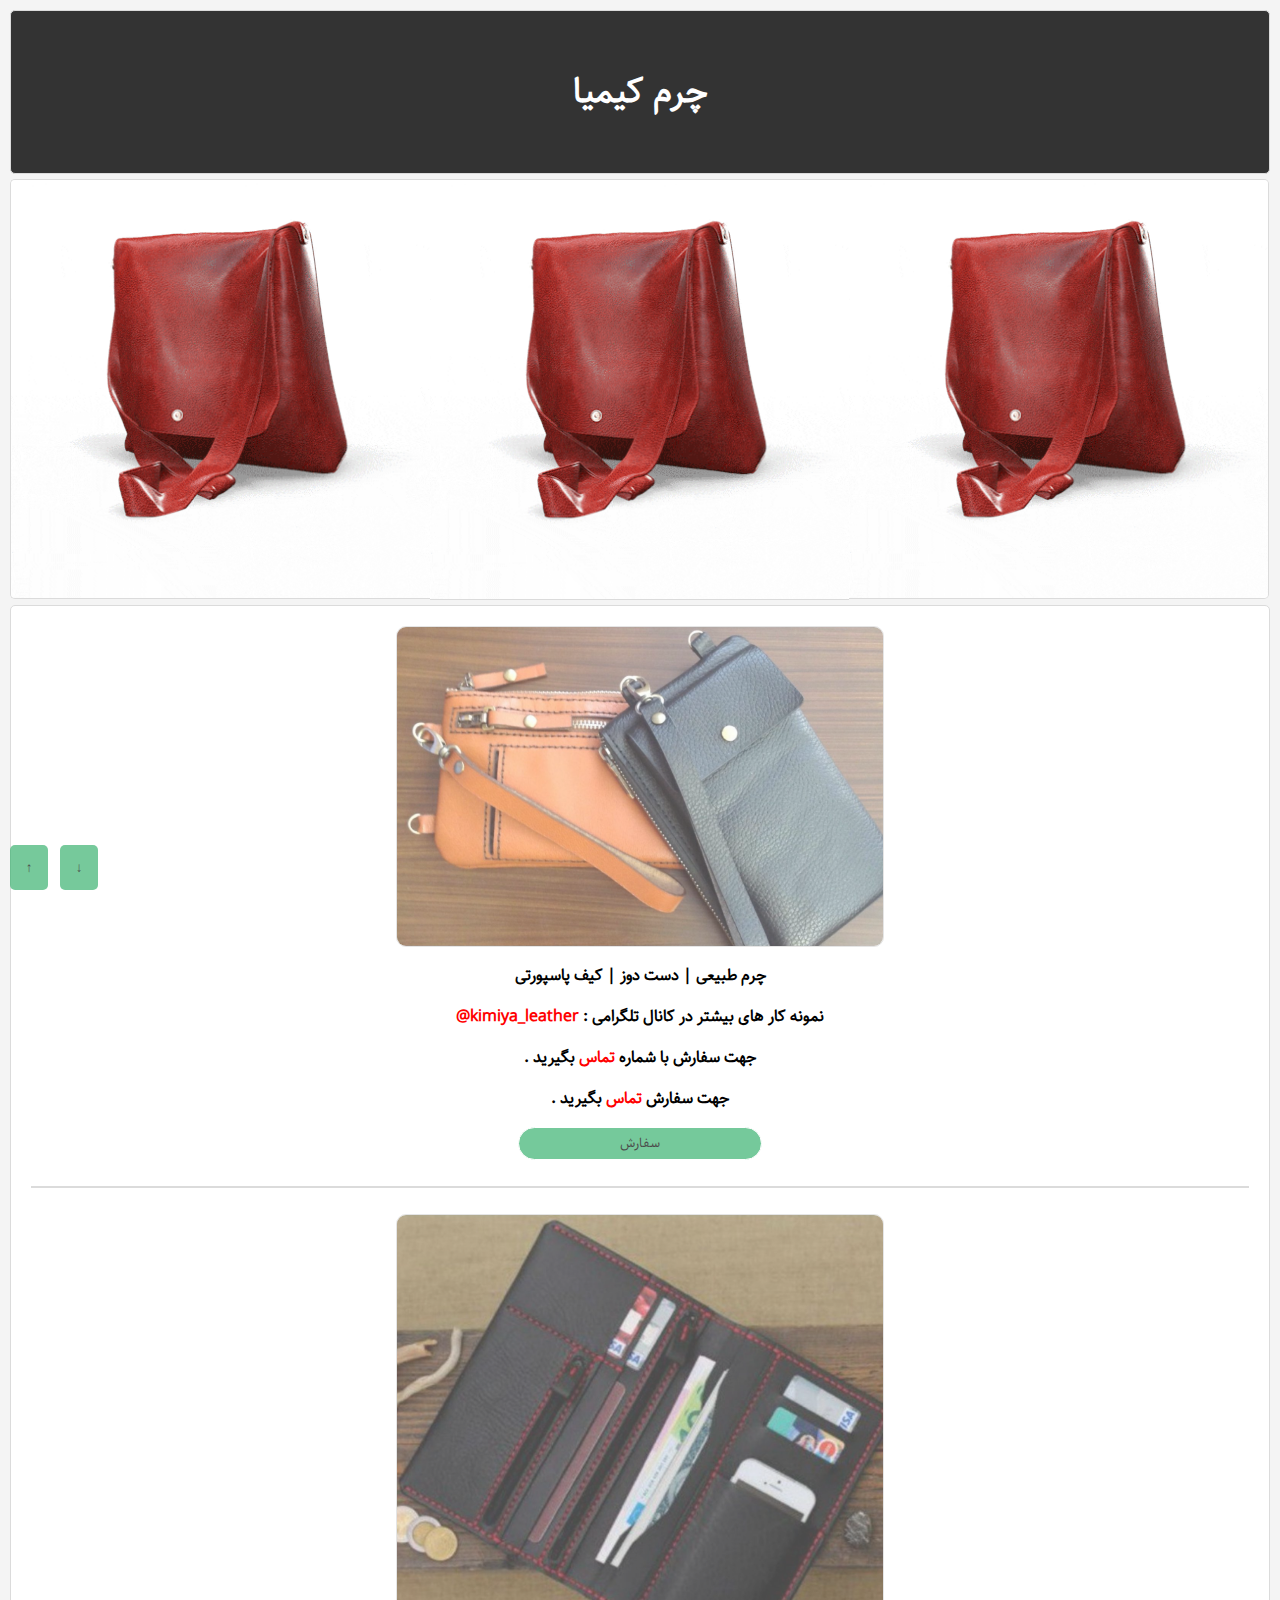
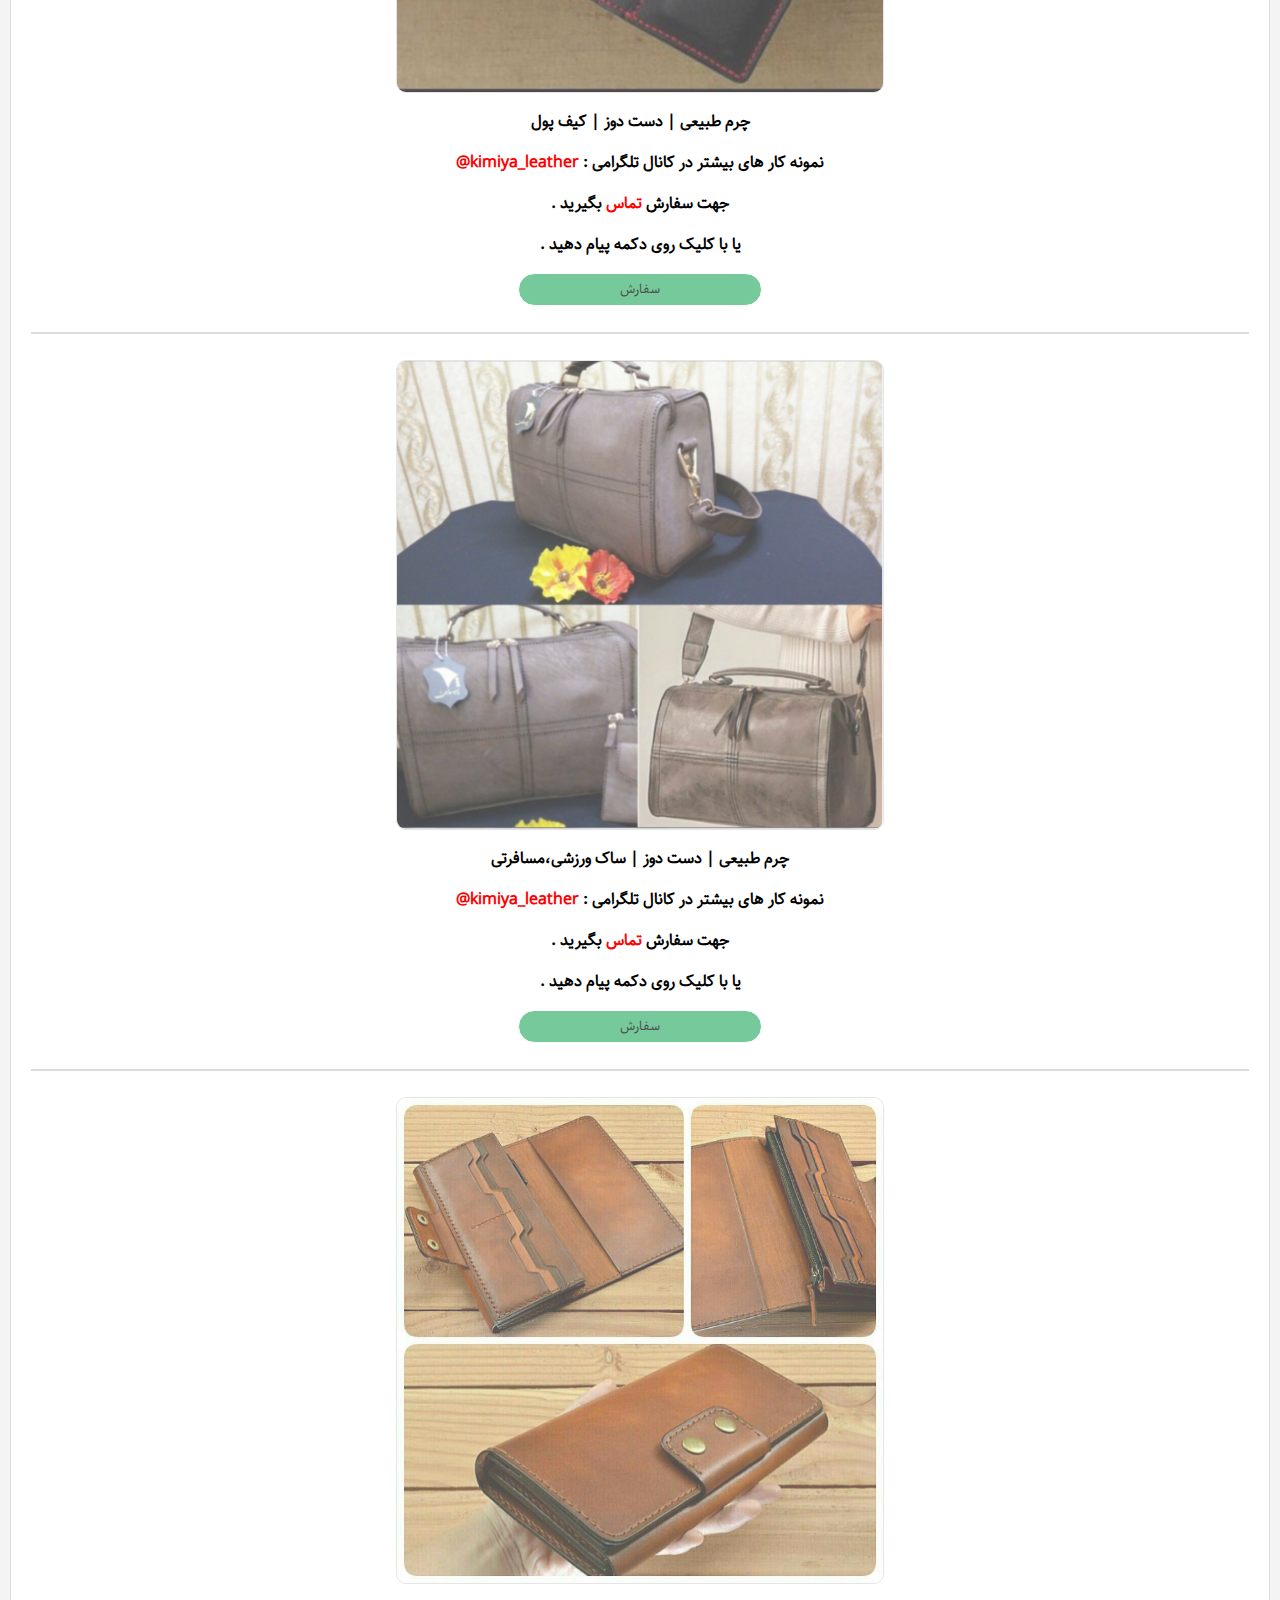
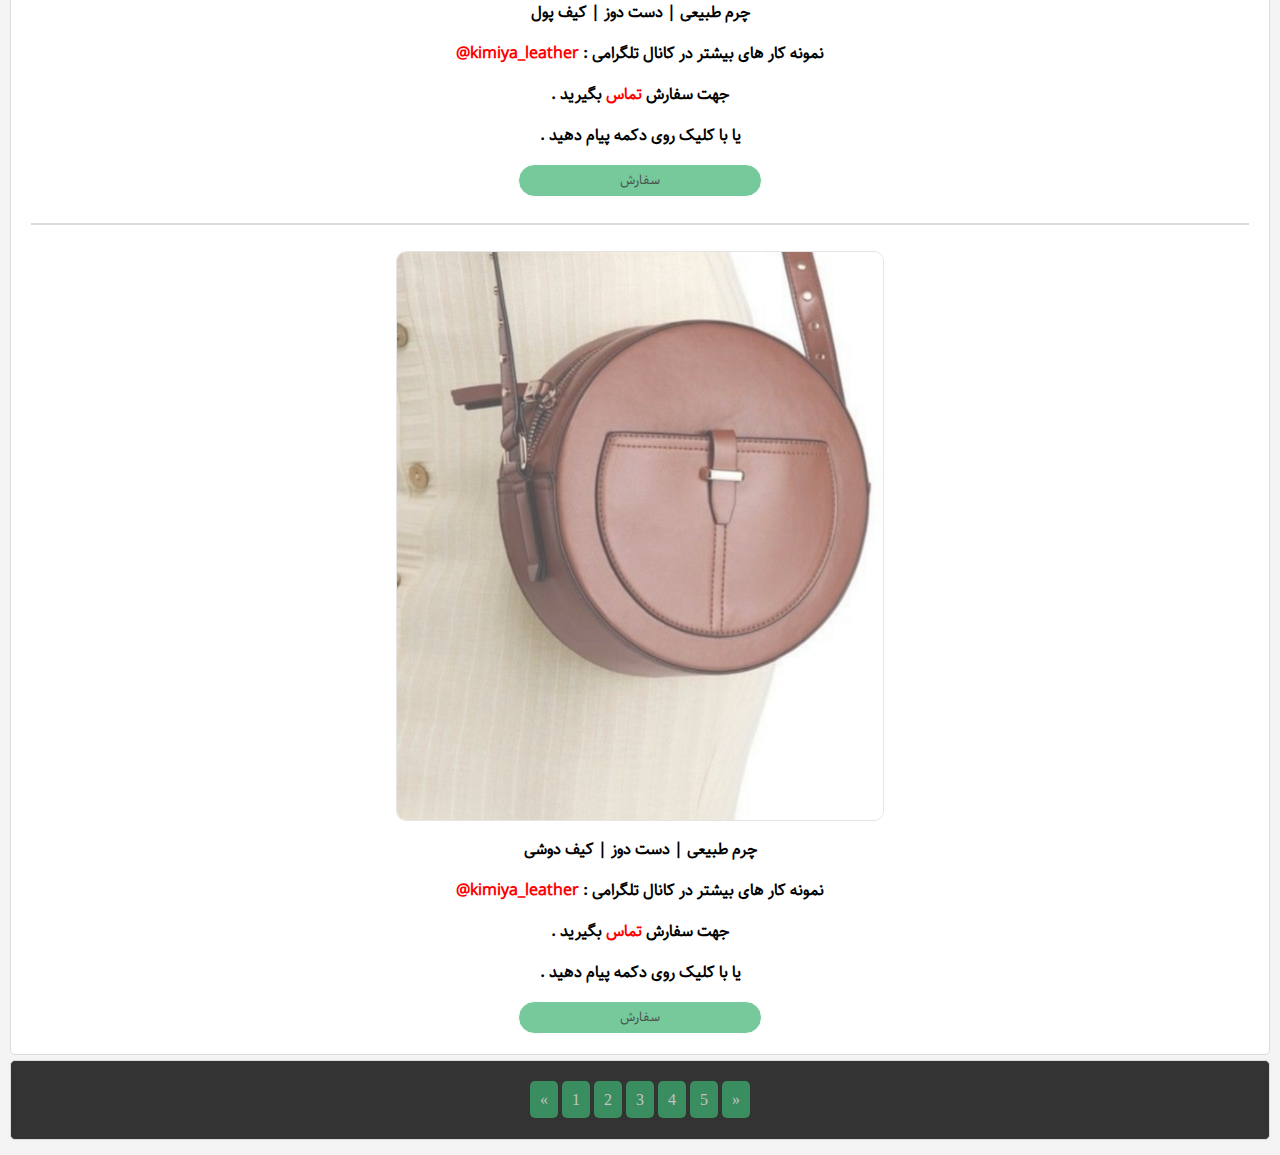
<file: Charm-kimia.html>
<html id="top">
    <head>
        <title>چرم کیمیا | صفحه اول</title>
        <meta charset="utf-8">
        <meta name="viewport" content="width=device-width, initial-scale=1">    
        <link rel="icon" href="img/icon.png"/>
        <link rel="stylesheet" href="css/stylesheet.css">
    </head>
    <body>
        <!-- header -->
        <header class="header">
            <h1>چرم کیمیا</h1>
        </header>
        <!-- ads -->
        <div class="row">
        <div class="ads">
            <img class="img-ads" src="img/bag.gif">
            <img class="img-ads" src="img/bag.gif">
            <img class="img-ads" src="img/bag.gif">
        </div>
        <!--main-->
        
            <main class="main">
                <img class="img-main" src="img/1.jpg">
                <h3>چرم طبیعی | دست دوز | کیف پاسپورتی</h3>
                <h3>نمونه کار های بیشتر در کانال تلگرامی : <a href="https://t.me/kimiya_leather" class="id-tel">kimiya_leather@</a></h3>
                <h3>جهت سفارش با شماره <a href="tel:09031619319" class="tel">تماس</a> بگیرید .</h3>
                <h3>جهت سفارش   <a href="tel:09031619319" class="tel">تماس</a> بگیرید .</h3>
                <a href="https://www.instagram.com/mr_sajad0011" class="insta"><button class="btn"><span>سفارش</span></button></a>
                    <br/>
                    <hr>
                    <br>
                <img class="img-main" src="img/6.jpeg">
                <h3>چرم طبیعی | دست دوز | کیف پول</h3>
                <h3>نمونه کار های بیشتر در کانال تلگرامی : <a href="https://t.me/kimiya_leather" class="id-tel">kimiya_leather@</a></h3>
                <h3>جهت سفارش   <a href="tel:09031619319" class="tel">تماس</a> بگیرید .</h3>
                <h3>یا با کلیک روی دکمه پیام دهید .</h3>
                <a href="https://www.instagram.com/mr_sajad0011" class="insta"><button class="btn"><span>سفارش</span></button></a>
                    <br/>
                    <hr>
                    <br>
                <img class="img-main" src="img/4.jpg">
                <h3>چرم طبیعی | دست دوز | ساک ورزشی،مسافرتی</h3>
                <h3>نمونه کار های بیشتر در کانال تلگرامی : <a href="https://t.me/kimiya_leather" class="id-tel">kimiya_leather@</a></h3>
                <h3>جهت سفارش   <a href="tel:09031619319" class="tel">تماس</a> بگیرید .</h3>
                <h3>یا با کلیک روی دکمه پیام دهید .</h3>
                <a href="https://www.instagram.com/mr_sajad0011" class="insta"><button class="btn"><span>سفارش</span></button></a>
                    <br/>
                    <hr>
                    <br>
                <img class="img-main" src="img/5.jpeg">
                <h3>چرم طبیعی | دست دوز | کیف پول</h3>
                <h3>نمونه کار های بیشتر در کانال تلگرامی : <a href="https://t.me/kimiya_leather" class="id-tel">kimiya_leather@</a></h3>
                <h3>جهت سفارش   <a href="tel:09031619319" class="tel">تماس</a> بگیرید .</h3>
                <h3>یا با کلیک روی دکمه پیام دهید .</h3>
                <a href="https://www.instagram.com/mr_sajad0011" class="insta"><button class="btn"><span>سفارش</span></button></a>
                    <br/>
                    <hr>
                    <br>
                <img class="img-main" src="img/7.jpeg">
                <h3>چرم طبیعی | دست دوز | کیف دوشی</h3>
                <h3>نمونه کار های بیشتر در کانال تلگرامی : <a href="https://t.me/kimiya_leather" class="id-tel">kimiya_leather@</a></h3>
                <h3>جهت سفارش   <a href="tel:09031619319" class="tel">تماس</a> بگیرید .</h3>
                <h3>یا با کلیک روی دکمه پیام دهید .</h3>
                <a href="https://www.instagram.com/mr_sajad0011" class="insta"><button class="btn"><span>سفارش</span></button></a>
            </main>
        </div>
        <footer id="footer">
            <div class="number">
                <a href="Charm-kimia-1.html" class="btn-page"><span style="animation: opac 5s ease infinite;animation-name: opac; animation-duration: 10s ease;">&laquo</span></a>
                <a href="Charm-kimia-4.html" class="btn-page">5</a>
                <a href="Charm-kimia-3.html" class="btn-page">4</a>
                <a href="Charm-kimia-2.html" class="btn-page">3</a>
                <a href="Charm-kimia-1.html" class="btn-page">2</a>
                <a href="Charm-kimia.html" class="btn-page">1</a>
                <a href="#" class="btn-page" onclick="none()"><span style="animation: opac 5s ease infinite;animation-name: opac; animation-duration: 10s ease;">&raquo</span></a>
            </div>
        </footer>
        <a href="#top"><button class="page-top">↑</button></a>
        <a href="#footer"><button class="page-bottom">↓</button></a>
    <script>
        function none(){
            alert('وجود ندارد')
        }
    </script>
    </body>
</html>
</file>
<file: css/stylesheet.css>
@font-face{
    font-family: yek;
    src: url(../font/Yekan.ttf);
}
@font-face{
    font-family: dan;
    src: url(../font/Dancing.ttf);
}
@font-face{
    font-family: sa;
    src: url(../font/Sahel.ttf);
}
@font-face{
    font-family: va;
    src: url(../font/Vazir.ttf);
}

*{
    box-sizing: border-box;
}
html{
    scroll-behavior: smooth;
}
body{
    margin: 5px;
    padding: 5px;
    background:  #f4f4f4;
    direction: rtl;
}
.header{
    background: #333;
    border: 1px solid #dbdbdb;
    border-radius: 5px;
    text-align: center;
    padding: 30px;
}
.header > h1 {
    font-family: sa;
    font-size: 35px;
    color : #fff;
}
.ads{
    flex: 100%;
    margin-top: 5px;
    border-radius: 5px;
}
img:nth-child(1){
    border-top-left-radius: 5px;
    border-bottom-left-radius: 5px;
    border-left: 1px solid #dbdbdb;
}
img:nth-child(3){
    border-top-right-radius: 5px;
    border-bottom-right-radius: 5px;
    border-right: 1px solid #dbdbdb;
}
.img-ads{
    width: 33.3%;
    float: left;
    border-top: 1px solid #dbdbdb;
    border-bottom: 1px solid #dbdbdb;
}
hr{
    border: 1px solid #dbdbdb;
}
.row{
    display: flex;
    flex-wrap: wrap;
}
.main{
    flex: 100%;
    height: 100%;
    padding: 20px;
    margin-top: 5px;
    background: #fff;
    border: 1px solid #dbdbdb; 
    border-radius: 5px;
}
.img-main{
    width: 40%;
    height: auto;
    display: block;
    margin: auto;
    border: 1px solid#dbdbdb;
    border-radius: 10px !important;
    opacity: 0.7;
    transition: 1s ease;
}
.img-main:hover{
    opacity: 1;
    transition: 1s ease;
}
h3{
    color : #000;
    font-family: sa;
    font-size: 16px;
    text-align: center;
}
.btn{
    background: mediumseagreen;
    width: 20%;
    padding: 5px;
    border: 1px solid#fff;
    outline: none;
    opacity: 0.7;
    border-radius: 20px;
    cursor: pointer; 
    transition: 1s ease;
    display: block;
    margin: auto;
}
.btn span {
    display: inline-block;
    position: relative;
    transition: 1s;
    font-family: sa;
}
.btn span:after {
    content: '\00bb';
    position: absolute;
    opacity: 0;
    top: 0;
    right: -10px;
    transition: 0.5s;
}
.btn:hover span {
    padding-right: 15px;
}
.btn:hover span:after {
    opacity: 1;
    right: 0;
}
.btn:hover{
    transition: 1s ease;
    opacity: 1;
}
.insta {
    cursor: default;
}
.tel{
    color : #ff0000;
    cursor: pointer;
    text-decoration: none;
}
#footer{
    background: #333;
    border: 1px solid #dbdbdb;
    border-radius: 5px;
    text-align: center;
    padding: 30px;
    margin: 5px auto; 
}
.page-top{
    font-weight: bolder;
    background: mediumseagreen;
    opacity: 0.7;
    cursor: pointer;
    padding: 5px;
    border: none;
    outline: none;
    border-radius: 5px;
    transition: 1s ease;
    position: fixed;
    bottom: 10px;
    left: 10px;
    width: 3%;
    height: 5%;
}
.page-bottom{
    font-weight: bolder;
    background: mediumseagreen;
    opacity: 0.7;
    cursor: pointer;
    padding: 5px;
    border: none;
    outline: none;
    border-radius: 5px;
    transition: 1s ease;
    width: 3%;
    height: 5%;
    position: fixed;
    bottom: 10px;
    left: 60px;
}
.page-top:hover,.page-bottom:hover{
    opacity: 1;
    transition: 1s ease;
}
.btn-page{
    text-decoration: none;
    color : #fff;
    background: mediumseagreen;
    opacity: 0.7;
    cursor: pointer;
    padding: 10px;
    border: none;
    outline: none;
    border-radius: 5px;
    transition: 1s ease;
}
.btn-page:hover{
    opacity: 1;
    transition: 1s ease;
}
.btn-page:active{
    opacity: 1;
}
.id-tel{
    color : red;
    text-decoration: none;
}
@keyframes opac{
    0%{
        opacity: 1;
    }
    25%{
        opacity: 0;
    }
    50%{
        opacity: 1;
    }
    75%{
        opacity: 0;
    }
    100%{
        opacity: 1;
    }
}
@media screen and (max-width: 800px){
    .row,.main{
        flex-direction: column ;
        width: 100%;
    }
    .img-main{
        width: 50%;
        margin: auto;
        display: block;
    }
    .btn{
        margin: auto;
        width: 50%;
    }
    h3{
        text-align: center;
    }
    .page-top,.page-bottom{
        width: 10%;
        height: 5%;
    }
    .header > h1{
        font-size:32px;
    }
    .img-main{
        opacity: 1;
}
@media screen and (max-width: 650px){
    .row,.main{
        flex-direction: column ;
        width: 100%;
    }
    .img-main{
        width: 50%;
        margin: auto;
        display: block;
    }
    .btn{
        margin: auto;
        width: 50%;
    }
    h3{
        text-align: center;
    }
    .page-top,.page-bottom{
        width: 10%;
        height: 5%;
    }
    .header > h1{
        font-size:29px;
    }
    .img-main{
        opacity: 1;
    }

}
@media screen and (max-width: 500px){
    .row,.main{
        flex-direction: column ;
        width: 100%;
    }
    .img-main{
        width: 50%;
        margin: auto;
        display: block;
    }
    .btn{
        margin: auto;
        width: 50%;
    }
    h3{
        text-align: center;
    }
    .page-top,.page-bottom{
        width: 10%;
        height: 5%;
    }
    .header > h1{
        font-size:26px;
    }
        .img-main{
        opacity: 1;
    }
}
@media screen and (max-width: 400px){
    .row,.main{
        flex-direction: column ;
        width: 100%;
    }
    .img-main{
        width: 50%;
        margin: auto;
        display: block;
    }
    .btn{
        margin: auto;
        width: 50%;
    }
    h3{
        text-align: center;
        font-size: 12px;
    }
    .page-top,.page-bottom{
        width: 10%;
        height: 5%;
    }
    .header > h1{
        font-size:23px;
    }
    .img-main{
        opacity: 1;
    }
}
@media screen and (max-width: 300px){
    .row,.main{
        flex-direction: column ;
        width: 100%;
    }
    .img-main{
        width: 50%;
        margin: auto;
        display: block;
    }
    .btn{
        margin: auto;
        width: 50%;
    }
    h3{
        text-align: center;
        font-size: 12.5px;
    }
    .page-top,.page-bottom{
        width: 10%;
        height: 5%;
    }
    .img-main{
        opacity: 1;
    }  
}
}
</file>
